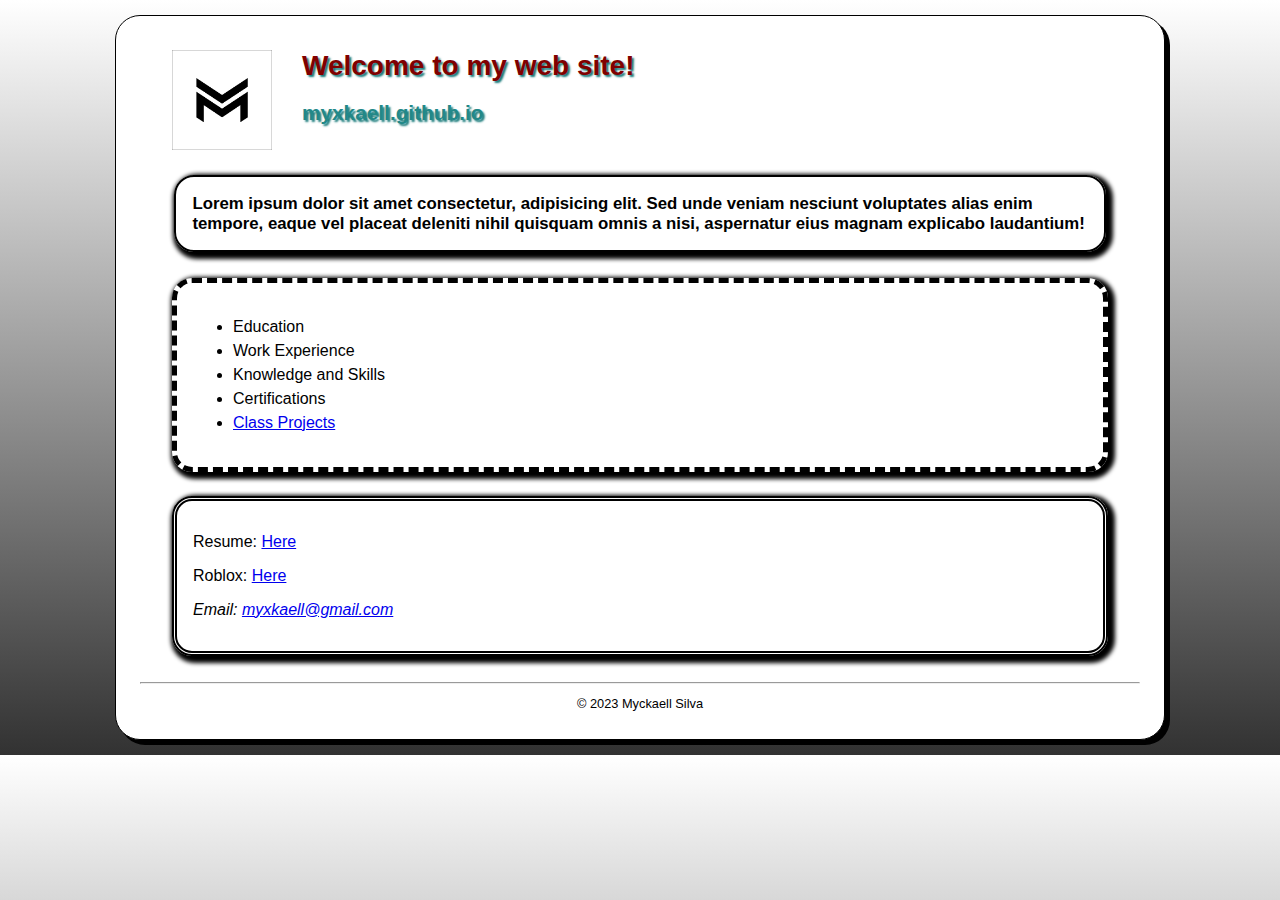
<file: index.html>
<!DOCTYPE html>
<html lang="en">
    <head>
        <meta charset="utf-8">
        <meta name="description" content="Myckaell's personal website">
        <meta name="keywords" content="Myckaell, SHSU, Sam Houston State University, Management Information Systems">
        <title>Myckaell</title>
        <link rel="stylesheet" href="styles/main.css">
    </head>
    <body>
        <header class>
            <img src="images/mlogo.jpg" alt="M Logo" width="100" height="100">
            <h1 class="shadow">Welcome to my web site!</h1>
            <h2 class="shadow">myxkaell.github.io</h2>
        </header>
        <main>
            <h3>Lorem ipsum dolor sit amet consectetur, adipisicing elit. Sed unde veniam nesciunt voluptates alias enim tempore, eaque vel placeat deleniti nihil quisquam omnis a nisi, aspernatur eius magnam explicabo laudantium!</h3>
            <nav>
                <ul id="list">
                    <li>Education</li>
                    <li>Work Experience</li>
                    <li>Knowledge and Skills</li>
                    <li>Certifications</li>
                    <li><a href="#">Class Projects</a></li>
                </ul>
            </nav>
            <div class="contact">
                <p>Resume: <a href="files/resume.docx">Here</a></p>
                <p>Roblox: <a href="https://www.roblox.com/users/348188721/profile" target="_blank">Here</a></p>
                <p><em>Email: <a href="mailto:myxkaell@gmail.com">myxkaell@gmail.com</a></em></p>
            </div>
        </main>
        <br>
        <hr>
        <footer>
            <p class="copyright">&copy; 2023 Myckaell Silva</p>
        </footer>
    </body>
</html>
</file>
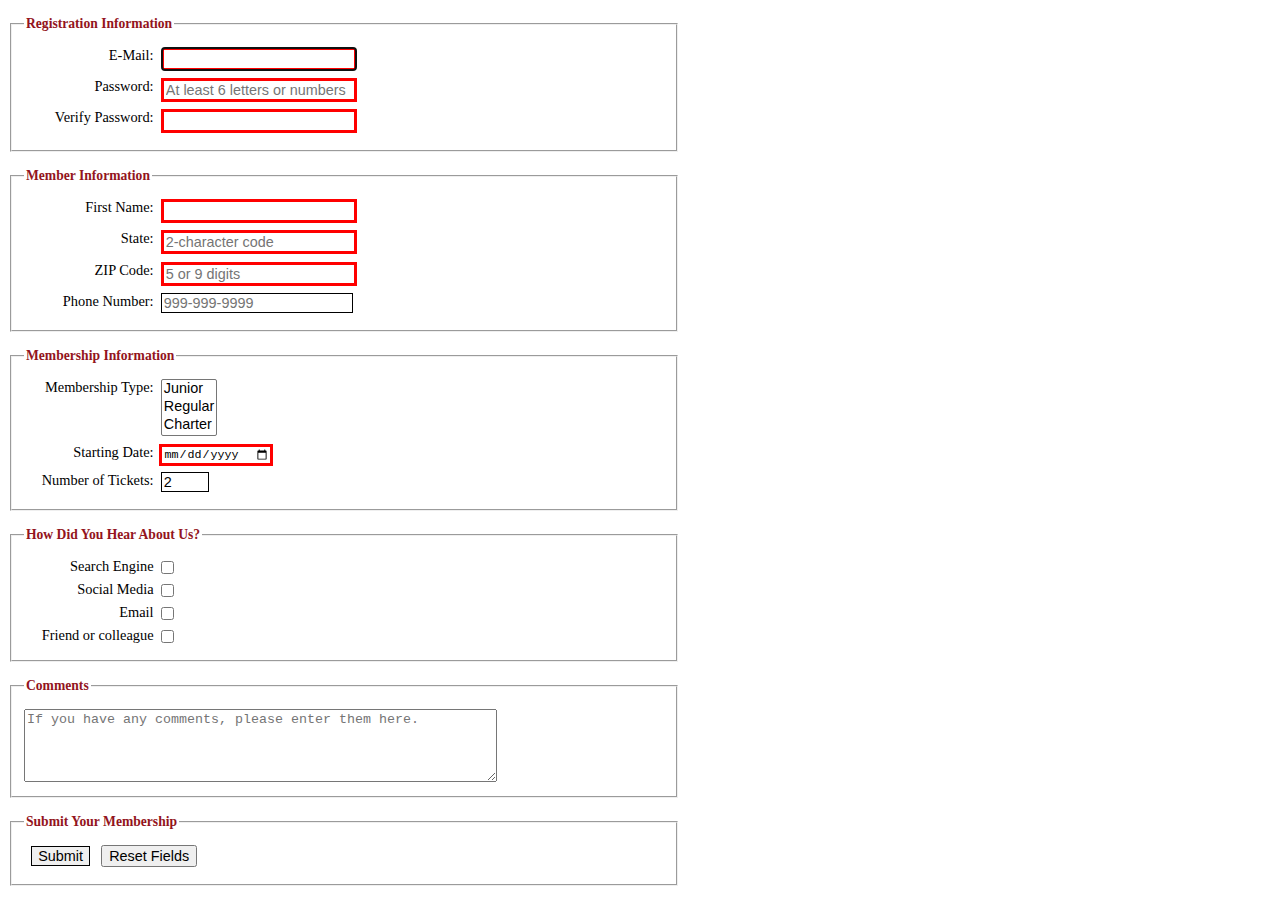
<file: form.html>
<!DOCTYPE html>
<html lang="en">
<head>
    <meta charset="UTF-8">
    <meta name="viewport" content="width=device-width, initial-scale=1.0">
    <title>Document</title>
    <link rel="stylesheet" href="styles/form.css">
</head>
<body>
    <form action="register_account.html" method="post" id="registration_form"></form>
    <fieldset>
        <legend>Registration Information</legend>
        <label for="email">E-Mail:</label>
        <input type="email" name="email" id="email"
            autofocus required autocomplete="on"><br>
        <label for="password">Password:</label>
        <input type="password" name="password" id="password" required
            placeholder="At least 6 letters or numbers" 
            pattern="[a-zA-Z0-9]{6,}"
            title="Must be at least 6 alphanumeric characters">
        <br>
        <label for="verify">Verify Password:</label>
        <input type="password" name="verify" id="verify" required><br>
 </fieldset>
 <fieldset>
    <legend>Member Information</legend>
    <label for="first_name">First Name:</label>
    <input type="text" name="first_name" id="first_name"
        required autocomplete="on"><br>        
    <label for="state">State:</label>
    <input type="text" name="state" id="state" required 
        maxlength="2" 
        placeholder="2-character code"
        autocomplete="on"><br>
    <label for="zip">ZIP Code:</label>
    <input type="text" name="zip" id="zip" required
        placeholder="5 or 9 digits" 
        pattern="^\d{5}(-\d{4})?$"
        title="Either 5 or 9 digits"
        autocomplete="on"><br>
    <label for="phone">Phone Number:</label>
    <input type="tel" name="phone" id="phone"
        placeholder="999-999-9999" 
        pattern="\d{3}[\-]\d{3}[\-]\d{4}" 
        title="Must be 999-999-999 format"
        autocomplete="on"><br>
</fieldset>
<fieldset>
    <legend>Membership Information</legend>
    <label for="membership_type">Membership Type:</label>
    <select name="membership_type" id="membership_type" size="3">
        <option value="junior">Junior</option>
        <option value="regular">Regular</option>
        <option value="charter">Charter</option>
    </select><br>
    <label for="start_date">Starting Date:</label>
    <input type="date" name="start_date" id="start_date" required><br>
    <label for="ticket_count">Number of Tickets:</label>
    <input type="number" name="ticket_count" id="ticket_count"
        min="1"
        max="4"
        step="1"
        value="2"><br>
</fieldset>
<fieldset>
    <legend>How Did You Hear About Us?</legend>
    <input type="checkbox" name="search_engine" id="search_engine" value="search_engine">
    <label for="search_engine">Search Engine</label><br>
    <input type="checkbox" name="social_media" id="social_media" value="social_media">
    <label for="social_media">Social Media</label><br>
    <input type="checkbox" name="email2" id="email2" value="email2">
    <label for="email">Email</label><br>
    <input type="checkbox" name="friend" id="friend" value="friend">
    <label for="friend">Friend or colleague</label><br>
</fieldset>
<fieldset>
    <legend>Comments</legend>
    <textarea name="comments" id="comments"
        placeholder="If you have any comments, please enter them here."></textarea><br>
</fieldset>
<fieldset>
    <legend>Submit Your Membership</legend>
    <input type="submit" name="submit" id="submit" value="Submit" class="buttons">
    <input type="reset" name="reset" id="reset" value="Reset Fields" class="buttons">
</fieldset>
    
</body>
</html>
</file>
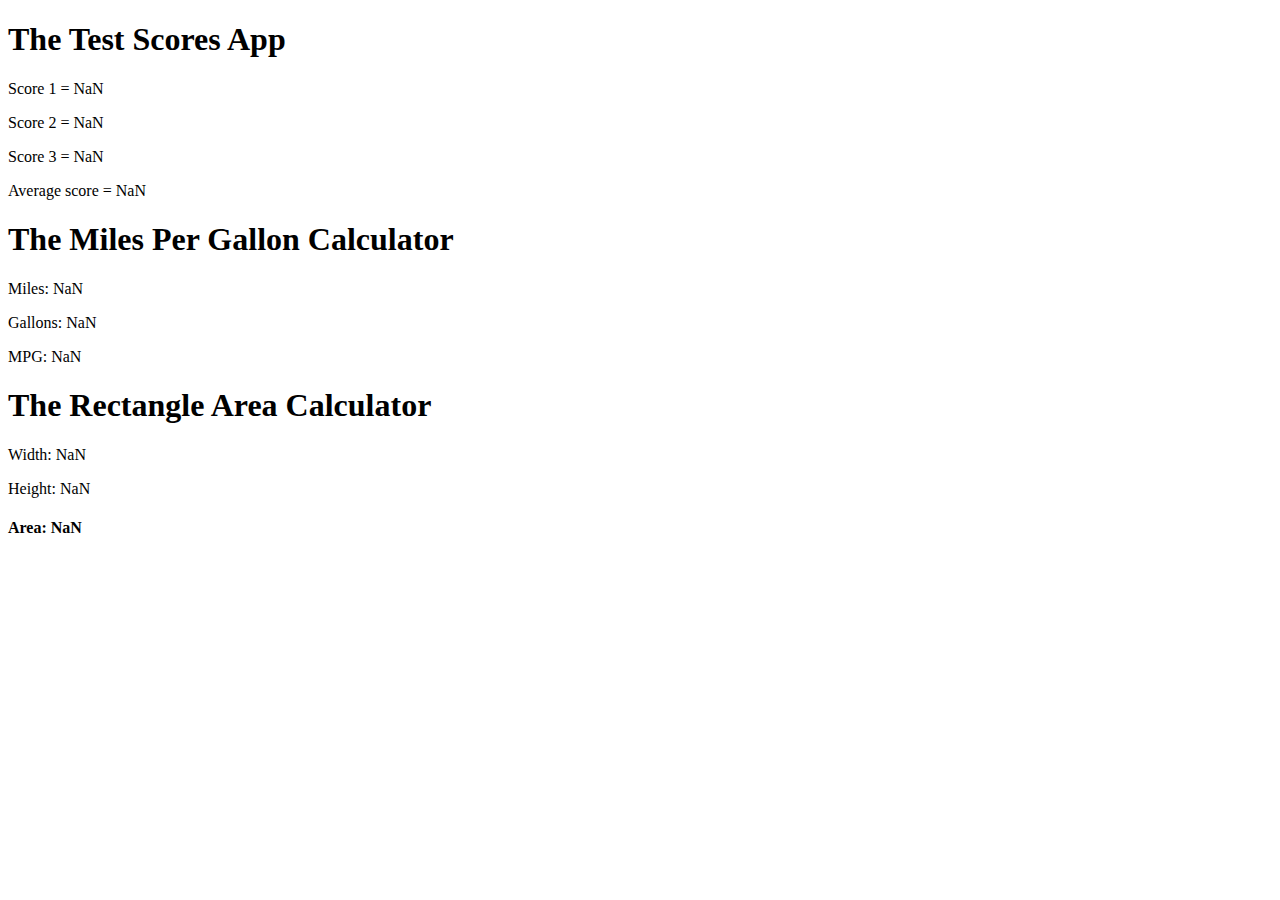
<file: jsdemo.html>
<!DOCTYPE html>
<html lang="en">
<head>
    <meta charset="UTF-8">
    <meta name="viewport" content="width=device-width, initial-scale=1.0">
    <title>Document</title>
</head>
<body>
    <h1>The Test Scores App</h1>
    <script src="test_scores.js"></script>

    <h1>The Miles Per Gallon Calculator</h1>
    <script>
        const miles = parseInt(prompt("Enter miles driven"));
        const gallons = parseInt(prompt("Enter gallons of gas used"));
        const mpg = parseFloat(miles/gallons);
        const html2 = `<p>Miles: ${miles}</p>
                        <p>Gallons: ${gallons}</p>
                        <p>MPG: ${mpg.toFixed(2)}</p>`;
        document.write(html2);
    </script>

    <h1>The Rectangle Area Calculator</h1>
    <script>
        const width = parseFloat(prompt("Enter a width of a rectangle"));
        const height = parseFloat(prompt("Enter a height of a rectangle"));
        const area = parseFloat(width*height);
        const html3 = `<p>Width: ${width}</p>
                        <p>Height: ${height}</p>
                        <h4>Area: ${area.toFixed(3)}</h4>`;
        document.write(html3);
    </script>

</body>
</html>
</file>
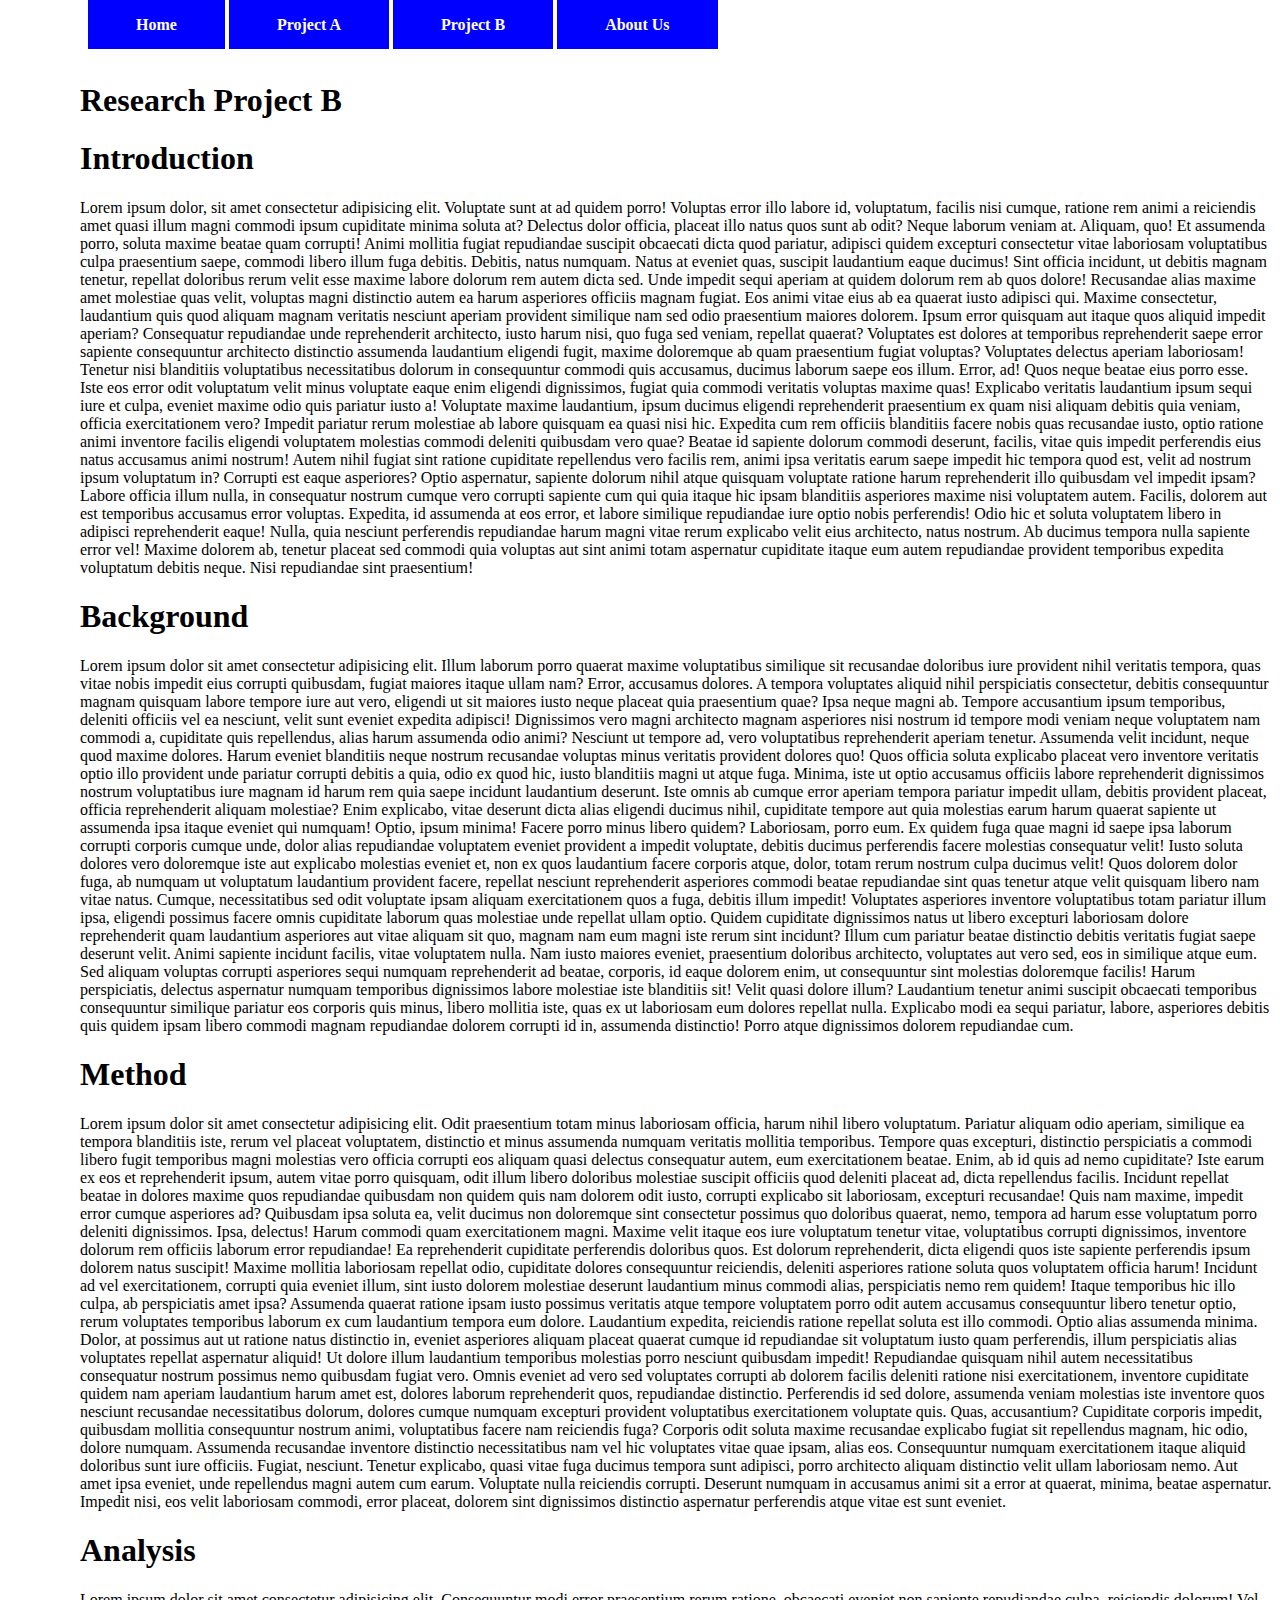
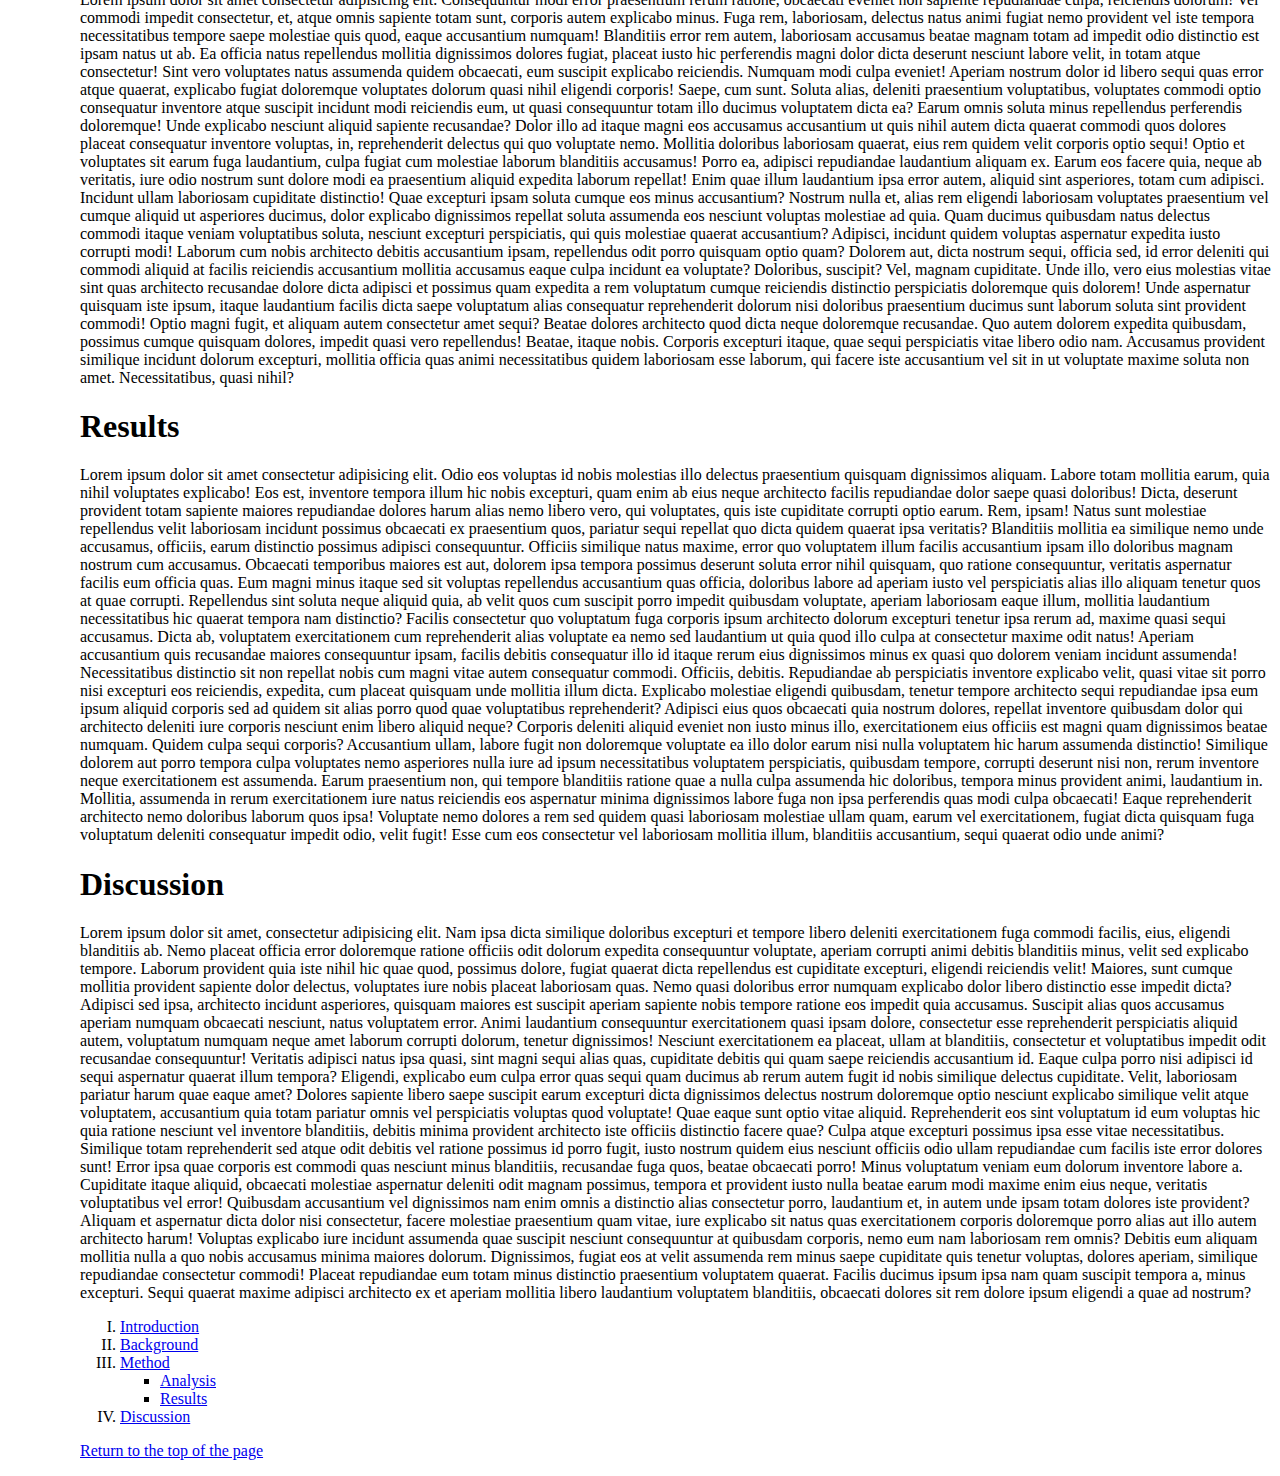
<file: menu.html>
<!DOCTYPE html>
<html lang="en">
<head>
    <meta charset="UTF-8">
    <meta name="viewport" content="width=device-width, initial-scale=1.0">
    <title>Document</title>
    <link rel="stylesheet" href="styles/menu.css">
</head>
<body>
    <nav id="nav_menu">
        <ul>
            <li><a href="index.html">Home</a></li>
            <li><a href="project.html">Project A</a></li> 
            <li><a href="menu.html">Project B</a></li>
            <li><a href="#">About Us</a></li>
        </ul>
    </nav>
    <article>
        <h1>Research Project B</h1>
        <h1 id="Introduction">Introduction</h1>
        <p>Lorem ipsum dolor, sit amet consectetur adipisicing elit. Voluptate sunt at ad quidem porro! Voluptas error illo labore id, voluptatum, facilis nisi cumque, ratione rem animi a reiciendis amet quasi illum magni commodi ipsum cupiditate minima soluta at? Delectus dolor officia, placeat illo natus quos sunt ab odit? Neque laborum veniam at. Aliquam, quo! Et assumenda porro, soluta maxime beatae quam corrupti! Animi mollitia fugiat repudiandae suscipit obcaecati dicta quod pariatur, adipisci quidem excepturi consectetur vitae laboriosam voluptatibus culpa praesentium saepe, commodi libero illum fuga debitis. Debitis, natus numquam. Natus at eveniet quas, suscipit laudantium eaque ducimus! Sint officia incidunt, ut debitis magnam tenetur, repellat doloribus rerum velit esse maxime labore dolorum rem autem dicta sed. Unde impedit sequi aperiam at quidem dolorum rem ab quos dolore! Recusandae alias maxime amet molestiae quas velit, voluptas magni distinctio autem ea harum asperiores officiis magnam fugiat. Eos animi vitae eius ab ea quaerat iusto adipisci qui. Maxime consectetur, laudantium quis quod aliquam magnam veritatis nesciunt aperiam provident similique nam sed odio praesentium maiores dolorem. Ipsum error quisquam aut itaque quos aliquid impedit aperiam? Consequatur repudiandae unde reprehenderit architecto, iusto harum nisi, quo fuga sed veniam, repellat quaerat? Voluptates est dolores at temporibus reprehenderit saepe error sapiente consequuntur architecto distinctio assumenda laudantium eligendi fugit, maxime doloremque ab quam praesentium fugiat voluptas? Voluptates delectus aperiam laboriosam! Tenetur nisi blanditiis voluptatibus necessitatibus dolorum in consequuntur commodi quis accusamus, ducimus laborum saepe eos illum. Error, ad! Quos neque beatae eius porro esse. Iste eos error odit voluptatum velit minus voluptate eaque enim eligendi dignissimos, fugiat quia commodi veritatis voluptas maxime quas! Explicabo veritatis laudantium ipsum sequi iure et culpa, eveniet maxime odio quis pariatur iusto a! Voluptate maxime laudantium, ipsum ducimus eligendi reprehenderit praesentium ex quam nisi aliquam debitis quia veniam, officia exercitationem vero? Impedit pariatur rerum molestiae ab labore quisquam ea quasi nisi hic. Expedita cum rem officiis blanditiis facere nobis quas recusandae iusto, optio ratione animi inventore facilis eligendi voluptatem molestias commodi deleniti quibusdam vero quae? Beatae id sapiente dolorum commodi deserunt, facilis, vitae quis impedit perferendis eius natus accusamus animi nostrum! Autem nihil fugiat sint ratione cupiditate repellendus vero facilis rem, animi ipsa veritatis earum saepe impedit hic tempora quod est, velit ad nostrum ipsum voluptatum in? Corrupti est eaque asperiores? Optio aspernatur, sapiente dolorum nihil atque quisquam voluptate ratione harum reprehenderit illo quibusdam vel impedit ipsam? Labore officia illum nulla, in consequatur nostrum cumque vero corrupti sapiente cum qui quia itaque hic ipsam blanditiis asperiores maxime nisi voluptatem autem. Facilis, dolorem aut est temporibus accusamus error voluptas. Expedita, id assumenda at eos error, et labore similique repudiandae iure optio nobis perferendis! Odio hic et soluta voluptatem libero in adipisci reprehenderit eaque! Nulla, quia nesciunt perferendis repudiandae harum magni vitae rerum explicabo velit eius architecto, natus nostrum. Ab ducimus tempora nulla sapiente error vel! Maxime dolorem ab, tenetur placeat sed commodi quia voluptas aut sint animi totam aspernatur cupiditate itaque eum autem repudiandae provident temporibus expedita voluptatum debitis neque. Nisi repudiandae sint praesentium!</p>
        <h1 id="Background">Background</h1>
        <p>Lorem ipsum dolor sit amet consectetur adipisicing elit. Illum laborum porro quaerat maxime voluptatibus similique sit recusandae doloribus iure provident nihil veritatis tempora, quas vitae nobis impedit eius corrupti quibusdam, fugiat maiores itaque ullam nam? Error, accusamus dolores. A tempora voluptates aliquid nihil perspiciatis consectetur, debitis consequuntur magnam quisquam labore tempore iure aut vero, eligendi ut sit maiores iusto neque placeat quia praesentium quae? Ipsa neque magni ab. Tempore accusantium ipsum temporibus, deleniti officiis vel ea nesciunt, velit sunt eveniet expedita adipisci! Dignissimos vero magni architecto magnam asperiores nisi nostrum id tempore modi veniam neque voluptatem nam commodi a, cupiditate quis repellendus, alias harum assumenda odio animi? Nesciunt ut tempore ad, vero voluptatibus reprehenderit aperiam tenetur. Assumenda velit incidunt, neque quod maxime dolores. Harum eveniet blanditiis neque nostrum recusandae voluptas minus veritatis provident dolores quo! Quos officia soluta explicabo placeat vero inventore veritatis optio illo provident unde pariatur corrupti debitis a quia, odio ex quod hic, iusto blanditiis magni ut atque fuga. Minima, iste ut optio accusamus officiis labore reprehenderit dignissimos nostrum voluptatibus iure magnam id harum rem quia saepe incidunt laudantium deserunt. Iste omnis ab cumque error aperiam tempora pariatur impedit ullam, debitis provident placeat, officia reprehenderit aliquam molestiae? Enim explicabo, vitae deserunt dicta alias eligendi ducimus nihil, cupiditate tempore aut quia molestias earum harum quaerat sapiente ut assumenda ipsa itaque eveniet qui numquam! Optio, ipsum minima! Facere porro minus libero quidem? Laboriosam, porro eum. Ex quidem fuga quae magni id saepe ipsa laborum corrupti corporis cumque unde, dolor alias repudiandae voluptatem eveniet provident a impedit voluptate, debitis ducimus perferendis facere molestias consequatur velit! Iusto soluta dolores vero doloremque iste aut explicabo molestias eveniet et, non ex quos laudantium facere corporis atque, dolor, totam rerum nostrum culpa ducimus velit! Quos dolorem dolor fuga, ab numquam ut voluptatum laudantium provident facere, repellat nesciunt reprehenderit asperiores commodi beatae repudiandae sint quas tenetur atque velit quisquam libero nam vitae natus. Cumque, necessitatibus sed odit voluptate ipsam aliquam exercitationem quos a fuga, debitis illum impedit! Voluptates asperiores inventore voluptatibus totam pariatur illum ipsa, eligendi possimus facere omnis cupiditate laborum quas molestiae unde repellat ullam optio. Quidem cupiditate dignissimos natus ut libero excepturi laboriosam dolore reprehenderit quam laudantium asperiores aut vitae aliquam sit quo, magnam nam eum magni iste rerum sint incidunt? Illum cum pariatur beatae distinctio debitis veritatis fugiat saepe deserunt velit. Animi sapiente incidunt facilis, vitae voluptatem nulla. Nam iusto maiores eveniet, praesentium doloribus architecto, voluptates aut vero sed, eos in similique atque eum. Sed aliquam voluptas corrupti asperiores sequi numquam reprehenderit ad beatae, corporis, id eaque dolorem enim, ut consequuntur sint molestias doloremque facilis! Harum perspiciatis, delectus aspernatur numquam temporibus dignissimos labore molestiae iste blanditiis sit! Velit quasi dolore illum? Laudantium tenetur animi suscipit obcaecati temporibus consequuntur similique pariatur eos corporis quis minus, libero mollitia iste, quas ex ut laboriosam eum dolores repellat nulla. Explicabo modi ea sequi pariatur, labore, asperiores debitis quis quidem ipsam libero commodi magnam repudiandae dolorem corrupti id in, assumenda distinctio! Porro atque dignissimos dolorem repudiandae cum.</p>
        <h1 id="Method">Method</h1>
        <p>Lorem ipsum dolor sit amet consectetur adipisicing elit. Odit praesentium totam minus laboriosam officia, harum nihil libero voluptatum. Pariatur aliquam odio aperiam, similique ea tempora blanditiis iste, rerum vel placeat voluptatem, distinctio et minus assumenda numquam veritatis mollitia temporibus. Tempore quas excepturi, distinctio perspiciatis a commodi libero fugit temporibus magni molestias vero officia corrupti eos aliquam quasi delectus consequatur autem, eum exercitationem beatae. Enim, ab id quis ad nemo cupiditate? Iste earum ex eos et reprehenderit ipsum, autem vitae porro quisquam, odit illum libero doloribus molestiae suscipit officiis quod deleniti placeat ad, dicta repellendus facilis. Incidunt repellat beatae in dolores maxime quos repudiandae quibusdam non quidem quis nam dolorem odit iusto, corrupti explicabo sit laboriosam, excepturi recusandae! Quis nam maxime, impedit error cumque asperiores ad? Quibusdam ipsa soluta ea, velit ducimus non doloremque sint consectetur possimus quo doloribus quaerat, nemo, tempora ad harum esse voluptatum porro deleniti dignissimos. Ipsa, delectus! Harum commodi quam exercitationem magni. Maxime velit itaque eos iure voluptatum tenetur vitae, voluptatibus corrupti dignissimos, inventore dolorum rem officiis laborum error repudiandae! Ea reprehenderit cupiditate perferendis doloribus quos. Est dolorum reprehenderit, dicta eligendi quos iste sapiente perferendis ipsum dolorem natus suscipit! Maxime mollitia laboriosam repellat odio, cupiditate dolores consequuntur reiciendis, deleniti asperiores ratione soluta quos voluptatem officia harum! Incidunt ad vel exercitationem, corrupti quia eveniet illum, sint iusto dolorem molestiae deserunt laudantium minus commodi alias, perspiciatis nemo rem quidem! Itaque temporibus hic illo culpa, ab perspiciatis amet ipsa? Assumenda quaerat ratione ipsam iusto possimus veritatis atque tempore voluptatem porro odit autem accusamus consequuntur libero tenetur optio, rerum voluptates temporibus laborum ex cum laudantium tempora eum dolore. Laudantium expedita, reiciendis ratione repellat soluta est illo commodi. Optio alias assumenda minima. Dolor, at possimus aut ut ratione natus distinctio in, eveniet asperiores aliquam placeat quaerat cumque id repudiandae sit voluptatum iusto quam perferendis, illum perspiciatis alias voluptates repellat aspernatur aliquid! Ut dolore illum laudantium temporibus molestias porro nesciunt quibusdam impedit! Repudiandae quisquam nihil autem necessitatibus consequatur nostrum possimus nemo quibusdam fugiat vero. Omnis eveniet ad vero sed voluptates corrupti ab dolorem facilis deleniti ratione nisi exercitationem, inventore cupiditate quidem nam aperiam laudantium harum amet est, dolores laborum reprehenderit quos, repudiandae distinctio. Perferendis id sed dolore, assumenda veniam molestias iste inventore quos nesciunt recusandae necessitatibus dolorum, dolores cumque numquam excepturi provident voluptatibus exercitationem voluptate quis. Quas, accusantium? Cupiditate corporis impedit, quibusdam mollitia consequuntur nostrum animi, voluptatibus facere nam reiciendis fuga? Corporis odit soluta maxime recusandae explicabo fugiat sit repellendus magnam, hic odio, dolore numquam. Assumenda recusandae inventore distinctio necessitatibus nam vel hic voluptates vitae quae ipsam, alias eos. Consequuntur numquam exercitationem itaque aliquid doloribus sunt iure officiis. Fugiat, nesciunt. Tenetur explicabo, quasi vitae fuga ducimus tempora sunt adipisci, porro architecto aliquam distinctio velit ullam laboriosam nemo. Aut amet ipsa eveniet, unde repellendus magni autem cum earum. Voluptate nulla reiciendis corrupti. Deserunt numquam in accusamus animi sit a error at quaerat, minima, beatae aspernatur. Impedit nisi, eos velit laboriosam commodi, error placeat, dolorem sint dignissimos distinctio aspernatur perferendis atque vitae est sunt eveniet.</p>
        <h1 id="Analysis">Analysis</h1>
        <p>Lorem ipsum dolor sit amet consectetur adipisicing elit. Consequuntur modi error praesentium rerum ratione, obcaecati eveniet non sapiente repudiandae culpa, reiciendis dolorum! Vel commodi impedit consectetur, et, atque omnis sapiente totam sunt, corporis autem explicabo minus. Fuga rem, laboriosam, delectus natus animi fugiat nemo provident vel iste tempora necessitatibus tempore saepe molestiae quis quod, eaque accusantium numquam! Blanditiis error rem autem, laboriosam accusamus beatae magnam totam ad impedit odio distinctio est ipsam natus ut ab. Ea officia natus repellendus mollitia dignissimos dolores fugiat, placeat iusto hic perferendis magni dolor dicta deserunt nesciunt labore velit, in totam atque consectetur! Sint vero voluptates natus assumenda quidem obcaecati, eum suscipit explicabo reiciendis. Numquam modi culpa eveniet! Aperiam nostrum dolor id libero sequi quas error atque quaerat, explicabo fugiat doloremque voluptates dolorum quasi nihil eligendi corporis! Saepe, cum sunt. Soluta alias, deleniti praesentium voluptatibus, voluptates commodi optio consequatur inventore atque suscipit incidunt modi reiciendis eum, ut quasi consequuntur totam illo ducimus voluptatem dicta ea? Earum omnis soluta minus repellendus perferendis doloremque! Unde explicabo nesciunt aliquid sapiente recusandae? Dolor illo ad itaque magni eos accusamus accusantium ut quis nihil autem dicta quaerat commodi quos dolores placeat consequatur inventore voluptas, in, reprehenderit delectus qui quo voluptate nemo. Mollitia doloribus laboriosam quaerat, eius rem quidem velit corporis optio sequi! Optio et voluptates sit earum fuga laudantium, culpa fugiat cum molestiae laborum blanditiis accusamus! Porro ea, adipisci repudiandae laudantium aliquam ex. Earum eos facere quia, neque ab veritatis, iure odio nostrum sunt dolore modi ea praesentium aliquid expedita laborum repellat! Enim quae illum laudantium ipsa error autem, aliquid sint asperiores, totam cum adipisci. Incidunt ullam laboriosam cupiditate distinctio! Quae excepturi ipsam soluta cumque eos minus accusantium? Nostrum nulla et, alias rem eligendi laboriosam voluptates praesentium vel cumque aliquid ut asperiores ducimus, dolor explicabo dignissimos repellat soluta assumenda eos nesciunt voluptas molestiae ad quia. Quam ducimus quibusdam natus delectus commodi itaque veniam voluptatibus soluta, nesciunt excepturi perspiciatis, qui quis molestiae quaerat accusantium? Adipisci, incidunt quidem voluptas aspernatur expedita iusto corrupti modi! Laborum cum nobis architecto debitis accusantium ipsam, repellendus odit porro quisquam optio quam? Dolorem aut, dicta nostrum sequi, officia sed, id error deleniti qui commodi aliquid at facilis reiciendis accusantium mollitia accusamus eaque culpa incidunt ea voluptate? Doloribus, suscipit? Vel, magnam cupiditate. Unde illo, vero eius molestias vitae sint quas architecto recusandae dolore dicta adipisci et possimus quam expedita a rem voluptatum cumque reiciendis distinctio perspiciatis doloremque quis dolorem! Unde aspernatur quisquam iste ipsum, itaque laudantium facilis dicta saepe voluptatum alias consequatur reprehenderit dolorum nisi doloribus praesentium ducimus sunt laborum soluta sint provident commodi! Optio magni fugit, et aliquam autem consectetur amet sequi? Beatae dolores architecto quod dicta neque doloremque recusandae. Quo autem dolorem expedita quibusdam, possimus cumque quisquam dolores, impedit quasi vero repellendus! Beatae, itaque nobis. Corporis excepturi itaque, quae sequi perspiciatis vitae libero odio nam. Accusamus provident similique incidunt dolorum excepturi, mollitia officia quas animi necessitatibus quidem laboriosam esse laborum, qui facere iste accusantium vel sit in ut voluptate maxime soluta non amet. Necessitatibus, quasi nihil?</p>
        <h1 id="Results">Results</h1>
        <p>Lorem ipsum dolor sit amet consectetur adipisicing elit. Odio eos voluptas id nobis molestias illo delectus praesentium quisquam dignissimos aliquam. Labore totam mollitia earum, quia nihil voluptates explicabo! Eos est, inventore tempora illum hic nobis excepturi, quam enim ab eius neque architecto facilis repudiandae dolor saepe quasi doloribus! Dicta, deserunt provident totam sapiente maiores repudiandae dolores harum alias nemo libero vero, qui voluptates, quis iste cupiditate corrupti optio earum. Rem, ipsam! Natus sunt molestiae repellendus velit laboriosam incidunt possimus obcaecati ex praesentium quos, pariatur sequi repellat quo dicta quidem quaerat ipsa veritatis? Blanditiis mollitia ea similique nemo unde accusamus, officiis, earum distinctio possimus adipisci consequuntur. Officiis similique natus maxime, error quo voluptatem illum facilis accusantium ipsam illo doloribus magnam nostrum cum accusamus. Obcaecati temporibus maiores est aut, dolorem ipsa tempora possimus deserunt soluta error nihil quisquam, quo ratione consequuntur, veritatis aspernatur facilis eum officia quas. Eum magni minus itaque sed sit voluptas repellendus accusantium quas officia, doloribus labore ad aperiam iusto vel perspiciatis alias illo aliquam tenetur quos at quae corrupti. Repellendus sint soluta neque aliquid quia, ab velit quos cum suscipit porro impedit quibusdam voluptate, aperiam laboriosam eaque illum, mollitia laudantium necessitatibus hic quaerat tempora nam distinctio? Facilis consectetur quo voluptatum fuga corporis ipsum architecto dolorum excepturi tenetur ipsa rerum ad, maxime quasi sequi accusamus. Dicta ab, voluptatem exercitationem cum reprehenderit alias voluptate ea nemo sed laudantium ut quia quod illo culpa at consectetur maxime odit natus! Aperiam accusantium quis recusandae maiores consequuntur ipsam, facilis debitis consequatur illo id itaque rerum eius dignissimos minus ex quasi quo dolorem veniam incidunt assumenda! Necessitatibus distinctio sit non repellat nobis cum magni vitae autem consequatur commodi. Officiis, debitis. Repudiandae ab perspiciatis inventore explicabo velit, quasi vitae sit porro nisi excepturi eos reiciendis, expedita, cum placeat quisquam unde mollitia illum dicta. Explicabo molestiae eligendi quibusdam, tenetur tempore architecto sequi repudiandae ipsa eum ipsum aliquid corporis sed ad quidem sit alias porro quod quae voluptatibus reprehenderit? Adipisci eius quos obcaecati quia nostrum dolores, repellat inventore quibusdam dolor qui architecto deleniti iure corporis nesciunt enim libero aliquid neque? Corporis deleniti aliquid eveniet non iusto minus illo, exercitationem eius officiis est magni quam dignissimos beatae numquam. Quidem culpa sequi corporis? Accusantium ullam, labore fugit non doloremque voluptate ea illo dolor earum nisi nulla voluptatem hic harum assumenda distinctio! Similique dolorem aut porro tempora culpa voluptates nemo asperiores nulla iure ad ipsum necessitatibus voluptatem perspiciatis, quibusdam tempore, corrupti deserunt nisi non, rerum inventore neque exercitationem est assumenda. Earum praesentium non, qui tempore blanditiis ratione quae a nulla culpa assumenda hic doloribus, tempora minus provident animi, laudantium in. Mollitia, assumenda in rerum exercitationem iure natus reiciendis eos aspernatur minima dignissimos labore fuga non ipsa perferendis quas modi culpa obcaecati! Eaque reprehenderit architecto nemo doloribus laborum quos ipsa! Voluptate nemo dolores a rem sed quidem quasi laboriosam molestiae ullam quam, earum vel exercitationem, fugiat dicta quisquam fuga voluptatum deleniti consequatur impedit odio, velit fugit! Esse cum eos consectetur vel laboriosam mollitia illum, blanditiis accusantium, sequi quaerat odio unde animi?</p>
        <h1 id="Discussion">Discussion</h1>
        <p>Lorem ipsum dolor sit amet, consectetur adipisicing elit. Nam ipsa dicta similique doloribus excepturi et tempore libero deleniti exercitationem fuga commodi facilis, eius, eligendi blanditiis ab. Nemo placeat officia error doloremque ratione officiis odit dolorum expedita consequuntur voluptate, aperiam corrupti animi debitis blanditiis minus, velit sed explicabo tempore. Laborum provident quia iste nihil hic quae quod, possimus dolore, fugiat quaerat dicta repellendus est cupiditate excepturi, eligendi reiciendis velit! Maiores, sunt cumque mollitia provident sapiente dolor delectus, voluptates iure nobis placeat laboriosam quas. Nemo quasi doloribus error numquam explicabo dolor libero distinctio esse impedit dicta? Adipisci sed ipsa, architecto incidunt asperiores, quisquam maiores est suscipit aperiam sapiente nobis tempore ratione eos impedit quia accusamus. Suscipit alias quos accusamus aperiam numquam obcaecati nesciunt, natus voluptatem error. Animi laudantium consequuntur exercitationem quasi ipsam dolore, consectetur esse reprehenderit perspiciatis aliquid autem, voluptatum numquam neque amet laborum corrupti dolorum, tenetur dignissimos! Nesciunt exercitationem ea placeat, ullam at blanditiis, consectetur et voluptatibus impedit odit recusandae consequuntur! Veritatis adipisci natus ipsa quasi, sint magni sequi alias quas, cupiditate debitis qui quam saepe reiciendis accusantium id. Eaque culpa porro nisi adipisci id sequi aspernatur quaerat illum tempora? Eligendi, explicabo eum culpa error quas sequi quam ducimus ab rerum autem fugit id nobis similique delectus cupiditate. Velit, laboriosam pariatur harum quae eaque amet? Dolores sapiente libero saepe suscipit earum excepturi dicta dignissimos delectus nostrum doloremque optio nesciunt explicabo similique velit atque voluptatem, accusantium quia totam pariatur omnis vel perspiciatis voluptas quod voluptate! Quae eaque sunt optio vitae aliquid. Reprehenderit eos sint voluptatum id eum voluptas hic quia ratione nesciunt vel inventore blanditiis, debitis minima provident architecto iste officiis distinctio facere quae? Culpa atque excepturi possimus ipsa esse vitae necessitatibus. Similique totam reprehenderit sed atque odit debitis vel ratione possimus id porro fugit, iusto nostrum quidem eius nesciunt officiis odio ullam repudiandae cum facilis iste error dolores sunt! Error ipsa quae corporis est commodi quas nesciunt minus blanditiis, recusandae fuga quos, beatae obcaecati porro! Minus voluptatum veniam eum dolorum inventore labore a. Cupiditate itaque aliquid, obcaecati molestiae aspernatur deleniti odit magnam possimus, tempora et provident iusto nulla beatae earum modi maxime enim eius neque, veritatis voluptatibus vel error! Quibusdam accusantium vel dignissimos nam enim omnis a distinctio alias consectetur porro, laudantium et, in autem unde ipsam totam dolores iste provident? Aliquam et aspernatur dicta dolor nisi consectetur, facere molestiae praesentium quam vitae, iure explicabo sit natus quas exercitationem corporis doloremque porro alias aut illo autem architecto harum! Voluptas explicabo iure incidunt assumenda quae suscipit nesciunt consequuntur at quibusdam corporis, nemo eum nam laboriosam rem omnis? Debitis eum aliquam mollitia nulla a quo nobis accusamus minima maiores dolorum. Dignissimos, fugiat eos at velit assumenda rem minus saepe cupiditate quis tenetur voluptas, dolores aperiam, similique repudiandae consectetur commodi! Placeat repudiandae eum totam minus distinctio praesentium voluptatem quaerat. Facilis ducimus ipsum ipsa nam quam suscipit tempora a, minus excepturi. Sequi quaerat maxime adipisci architecto ex et aperiam mollitia libero laudantium voluptatem blanditiis, obcaecati dolores sit rem dolore ipsum eligendi a quae ad nostrum?</p>
    </article>
    <aside>
        <ol>
            <li><a href="#Introduction">Introduction</a></li>
            <li><a href="#Background">Background</a></li>
            <li><a href="#Method">Method</a></li>
            <ul>
                <li><a href="#Analysis">Analysis</a></li>
                <li><a href="#Results">Results</a></li>
            </ul>
            <li><a href="#Discussion">Discussion</a></li>
        </ol>
        <p>
            <a href="#">Return to the top of the page</a>
        </p>
    </aside>
</body>
</html>
</file>
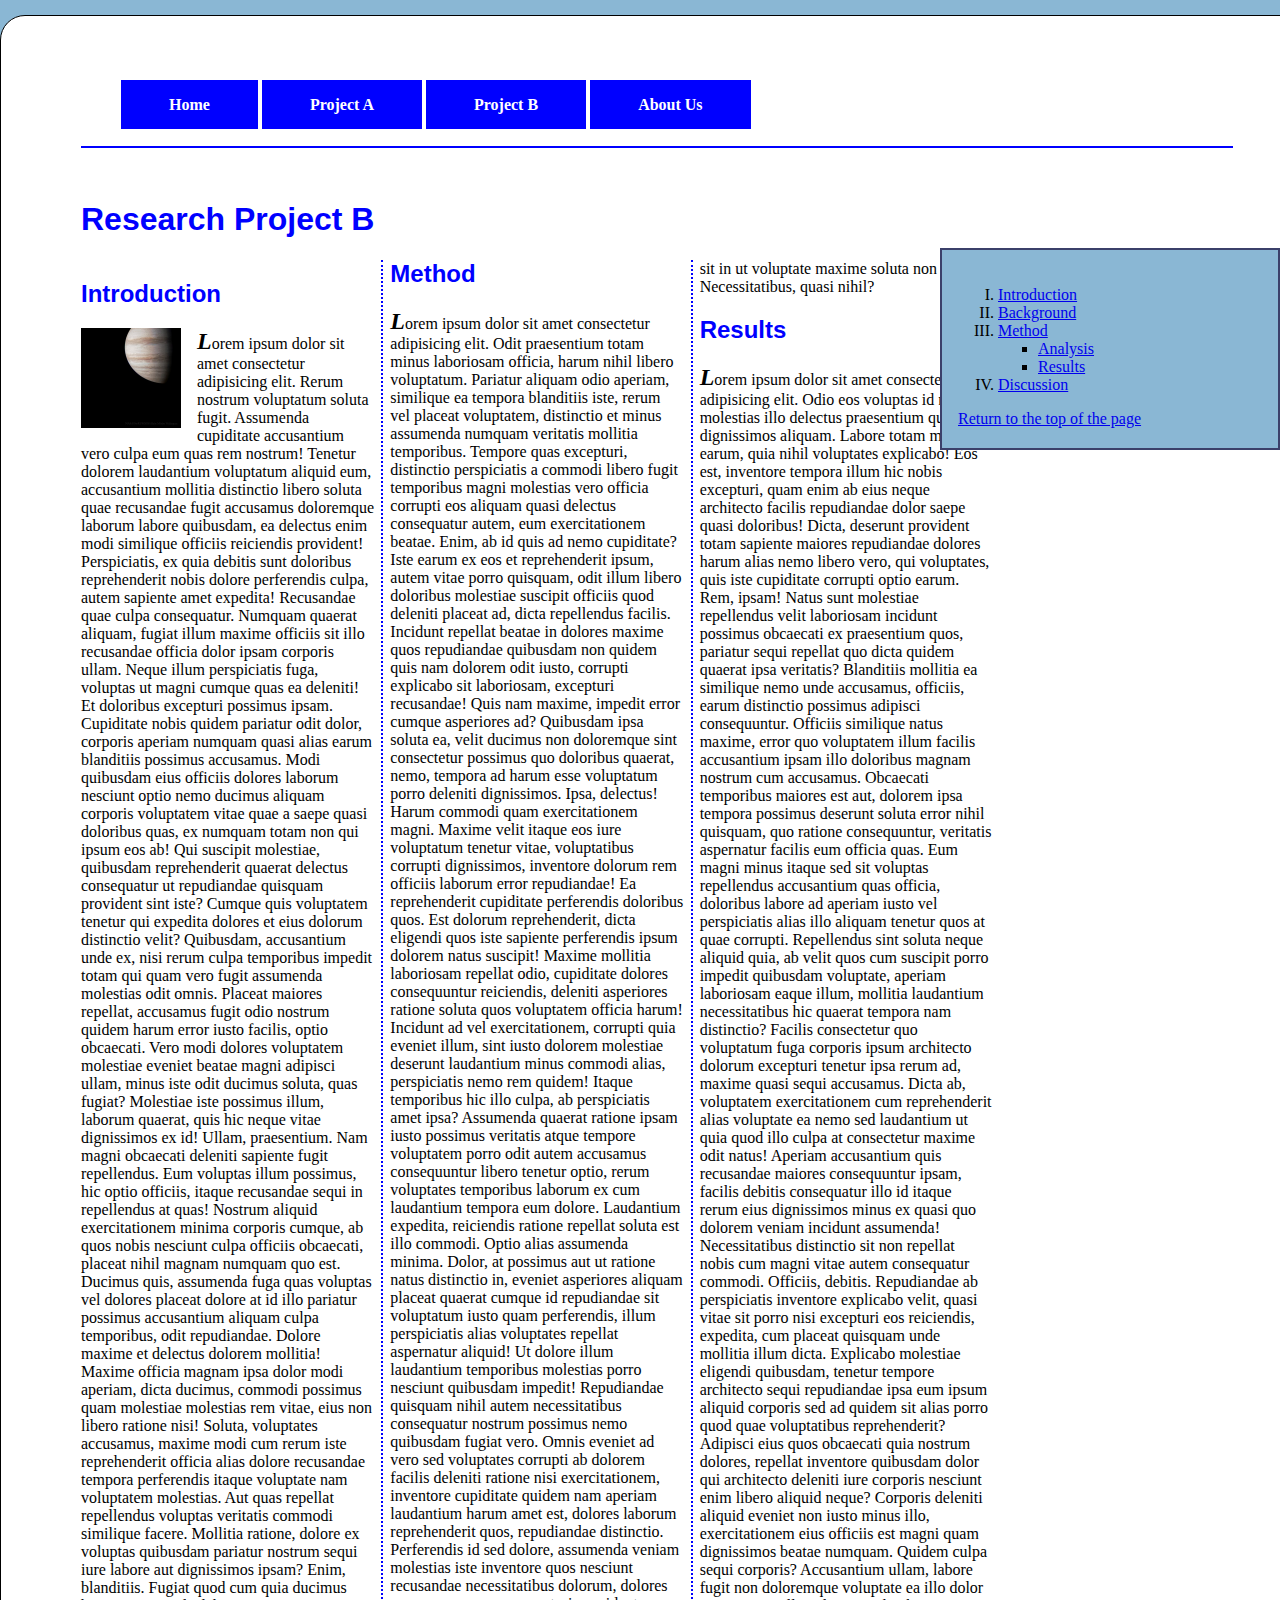
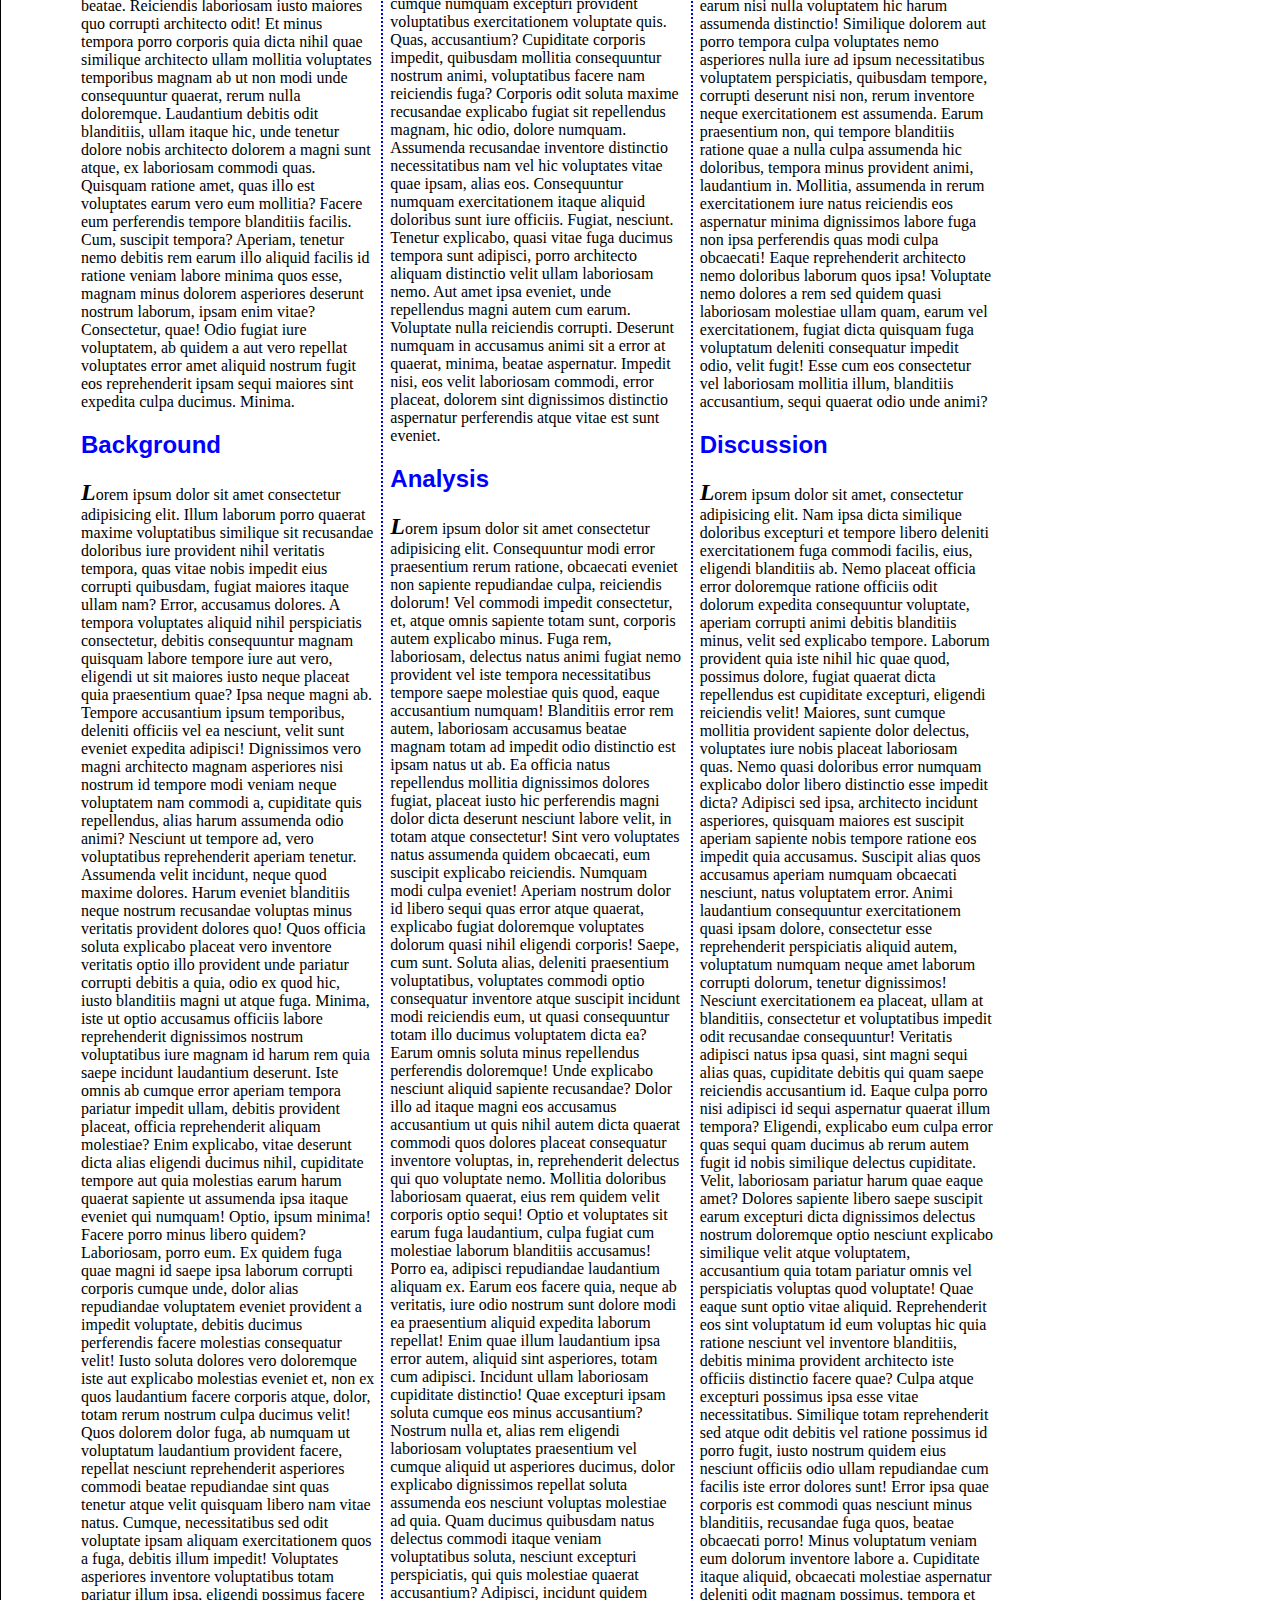
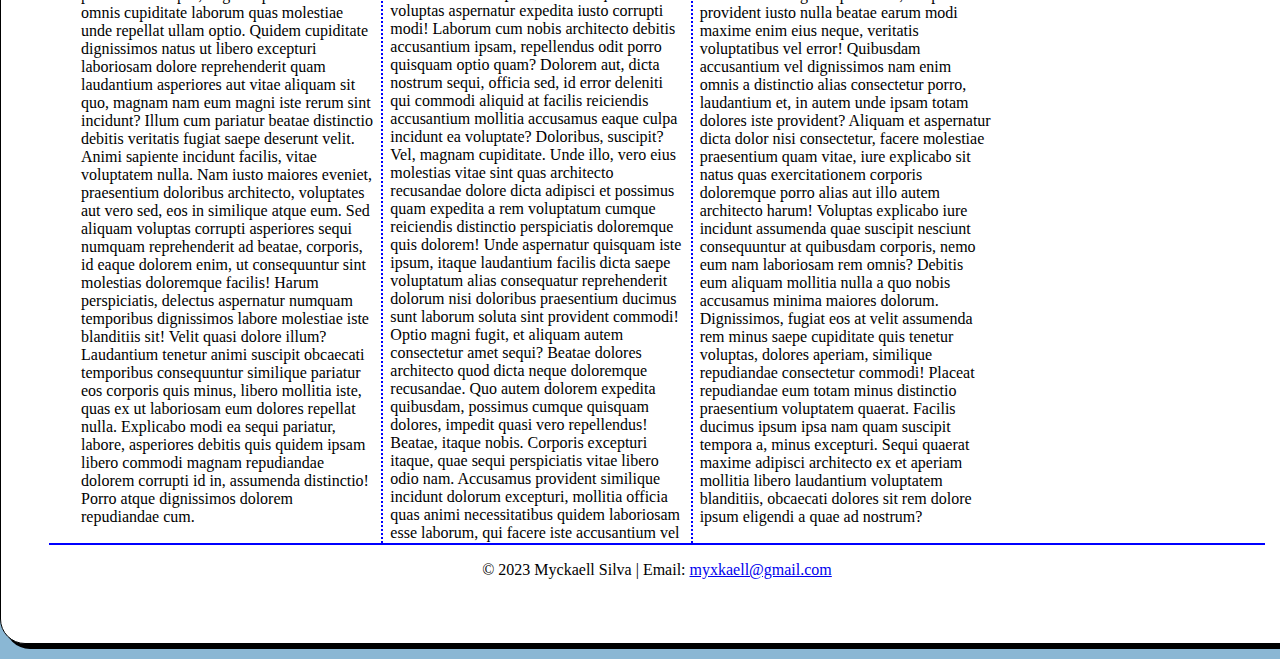
<file: news.html>
<!DOCTYPE html>
<html lang="en">
<head>
    <meta charset="UTF-8">
    <meta name="viewport" content="width=device-width, initial-scale=1.0">
    <title>News</title>
    <link rel="stylesheet" href="styles/news.css">
</head>
<body>
    <nav id="nav_menu">
        <ul>
            <li><a href="index.html">Home</a></li>
            <li><a href="project.html">Project A</a></li> 
            <li><a href="menu.html">Project B</a></li>
            <li><a href="#">About Us</a></li>
        </ul>
    </nav>
    <article>
        <h1>Research Project B</h1>
        <h2 id="Introduction">Introduction</h2>
            <a href="https://www.nasa.gov"><img src=images/space.jpg alt="A picture of Jupiter from NASA" height="100" width="100"></a>
            <p class="Text">Lorem ipsum dolor sit amet consectetur adipisicing elit. Rerum nostrum voluptatum soluta fugit. Assumenda cupiditate accusantium vero culpa eum quas rem nostrum! Tenetur dolorem laudantium voluptatum aliquid eum, accusantium mollitia distinctio libero soluta quae recusandae fugit accusamus doloremque laborum labore quibusdam, ea delectus enim modi similique officiis reiciendis provident! Perspiciatis, ex quia debitis sunt doloribus reprehenderit nobis dolore perferendis culpa, autem sapiente amet expedita! Recusandae quae culpa consequatur. Numquam quaerat aliquam, fugiat illum maxime officiis sit illo recusandae officia dolor ipsam corporis ullam. Neque illum perspiciatis fuga, voluptas ut magni cumque quas ea deleniti! Et doloribus excepturi possimus ipsam. Cupiditate nobis quidem pariatur odit dolor, corporis aperiam numquam quasi alias earum blanditiis possimus accusamus. Modi quibusdam eius officiis dolores laborum nesciunt optio nemo ducimus aliquam corporis voluptatem vitae quae a saepe quasi doloribus quas, ex numquam totam non qui ipsum eos ab! Qui suscipit molestiae, quibusdam reprehenderit quaerat delectus consequatur ut repudiandae quisquam provident sint iste? Cumque quis voluptatem tenetur qui expedita dolores et eius dolorum distinctio velit? Quibusdam, accusantium unde ex, nisi rerum culpa temporibus impedit totam qui quam vero fugit assumenda molestias odit omnis. Placeat maiores repellat, accusamus fugit odio nostrum quidem harum error iusto facilis, optio obcaecati. Vero modi dolores voluptatem molestiae eveniet beatae magni adipisci ullam, minus iste odit ducimus soluta, quas fugiat? Molestiae iste possimus illum, laborum quaerat, quis hic neque vitae dignissimos ex id! Ullam, praesentium. Nam magni obcaecati deleniti sapiente fugit repellendus. Eum voluptas illum possimus, hic optio officiis, itaque recusandae sequi in repellendus at quas! Nostrum aliquid exercitationem minima corporis cumque, ab quos nobis nesciunt culpa officiis obcaecati, placeat nihil magnam numquam quo est. Ducimus quis, assumenda fuga quas voluptas vel dolores placeat dolore at id illo pariatur possimus accusantium aliquam culpa temporibus, odit repudiandae. Dolore maxime et delectus dolorem mollitia! Maxime officia magnam ipsa dolor modi aperiam, dicta ducimus, commodi possimus quam molestiae molestias rem vitae, eius non libero ratione nisi! Soluta, voluptates accusamus, maxime modi cum rerum iste reprehenderit officia alias dolore recusandae tempora perferendis itaque voluptate nam voluptatem molestias. Aut quas repellat repellendus voluptas veritatis commodi similique facere. Mollitia ratione, dolore ex voluptas quibusdam pariatur nostrum sequi iure labore aut dignissimos ipsam? Enim, blanditiis. Fugiat quod cum quia ducimus beatae. Reiciendis laboriosam iusto maiores quo corrupti architecto odit! Et minus tempora porro corporis quia dicta nihil quae similique architecto ullam mollitia voluptates temporibus magnam ab ut non modi unde consequuntur quaerat, rerum nulla doloremque. Laudantium debitis odit blanditiis, ullam itaque hic, unde tenetur dolore nobis architecto dolorem a magni sunt atque, ex laboriosam commodi quas. Quisquam ratione amet, quas illo est voluptates earum vero eum mollitia? Facere eum perferendis tempore blanditiis facilis. Cum, suscipit tempora? Aperiam, tenetur nemo debitis rem earum illo aliquid facilis id ratione veniam labore minima quos esse, magnam minus dolorem asperiores deserunt nostrum laborum, ipsam enim vitae? Consectetur, quae! Odio fugiat iure voluptatem, ab quidem a aut vero repellat voluptates error amet aliquid nostrum fugit eos reprehenderit ipsam sequi maiores sint expedita culpa ducimus. Minima.</p>
        <h2 id="Background">Background</h2>
            <p class="Text">Lorem ipsum dolor sit amet consectetur adipisicing elit. Illum laborum porro quaerat maxime voluptatibus similique sit recusandae doloribus iure provident nihil veritatis tempora, quas vitae nobis impedit eius corrupti quibusdam, fugiat maiores itaque ullam nam? Error, accusamus dolores. A tempora voluptates aliquid nihil perspiciatis consectetur, debitis consequuntur magnam quisquam labore tempore iure aut vero, eligendi ut sit maiores iusto neque placeat quia praesentium quae? Ipsa neque magni ab. Tempore accusantium ipsum temporibus, deleniti officiis vel ea nesciunt, velit sunt eveniet expedita adipisci! Dignissimos vero magni architecto magnam asperiores nisi nostrum id tempore modi veniam neque voluptatem nam commodi a, cupiditate quis repellendus, alias harum assumenda odio animi? Nesciunt ut tempore ad, vero voluptatibus reprehenderit aperiam tenetur. Assumenda velit incidunt, neque quod maxime dolores. Harum eveniet blanditiis neque nostrum recusandae voluptas minus veritatis provident dolores quo! Quos officia soluta explicabo placeat vero inventore veritatis optio illo provident unde pariatur corrupti debitis a quia, odio ex quod hic, iusto blanditiis magni ut atque fuga. Minima, iste ut optio accusamus officiis labore reprehenderit dignissimos nostrum voluptatibus iure magnam id harum rem quia saepe incidunt laudantium deserunt. Iste omnis ab cumque error aperiam tempora pariatur impedit ullam, debitis provident placeat, officia reprehenderit aliquam molestiae? Enim explicabo, vitae deserunt dicta alias eligendi ducimus nihil, cupiditate tempore aut quia molestias earum harum quaerat sapiente ut assumenda ipsa itaque eveniet qui numquam! Optio, ipsum minima! Facere porro minus libero quidem? Laboriosam, porro eum. Ex quidem fuga quae magni id saepe ipsa laborum corrupti corporis cumque unde, dolor alias repudiandae voluptatem eveniet provident a impedit voluptate, debitis ducimus perferendis facere molestias consequatur velit! Iusto soluta dolores vero doloremque iste aut explicabo molestias eveniet et, non ex quos laudantium facere corporis atque, dolor, totam rerum nostrum culpa ducimus velit! Quos dolorem dolor fuga, ab numquam ut voluptatum laudantium provident facere, repellat nesciunt reprehenderit asperiores commodi beatae repudiandae sint quas tenetur atque velit quisquam libero nam vitae natus. Cumque, necessitatibus sed odit voluptate ipsam aliquam exercitationem quos a fuga, debitis illum impedit! Voluptates asperiores inventore voluptatibus totam pariatur illum ipsa, eligendi possimus facere omnis cupiditate laborum quas molestiae unde repellat ullam optio. Quidem cupiditate dignissimos natus ut libero excepturi laboriosam dolore reprehenderit quam laudantium asperiores aut vitae aliquam sit quo, magnam nam eum magni iste rerum sint incidunt? Illum cum pariatur beatae distinctio debitis veritatis fugiat saepe deserunt velit. Animi sapiente incidunt facilis, vitae voluptatem nulla. Nam iusto maiores eveniet, praesentium doloribus architecto, voluptates aut vero sed, eos in similique atque eum. Sed aliquam voluptas corrupti asperiores sequi numquam reprehenderit ad beatae, corporis, id eaque dolorem enim, ut consequuntur sint molestias doloremque facilis! Harum perspiciatis, delectus aspernatur numquam temporibus dignissimos labore molestiae iste blanditiis sit! Velit quasi dolore illum? Laudantium tenetur animi suscipit obcaecati temporibus consequuntur similique pariatur eos corporis quis minus, libero mollitia iste, quas ex ut laboriosam eum dolores repellat nulla. Explicabo modi ea sequi pariatur, labore, asperiores debitis quis quidem ipsam libero commodi magnam repudiandae dolorem corrupti id in, assumenda distinctio! Porro atque dignissimos dolorem repudiandae cum.</p>
        <h2 id="Method">Method</h2>
            <p class="Text">Lorem ipsum dolor sit amet consectetur adipisicing elit. Odit praesentium totam minus laboriosam officia, harum nihil libero voluptatum. Pariatur aliquam odio aperiam, similique ea tempora blanditiis iste, rerum vel placeat voluptatem, distinctio et minus assumenda numquam veritatis mollitia temporibus. Tempore quas excepturi, distinctio perspiciatis a commodi libero fugit temporibus magni molestias vero officia corrupti eos aliquam quasi delectus consequatur autem, eum exercitationem beatae. Enim, ab id quis ad nemo cupiditate? Iste earum ex eos et reprehenderit ipsum, autem vitae porro quisquam, odit illum libero doloribus molestiae suscipit officiis quod deleniti placeat ad, dicta repellendus facilis. Incidunt repellat beatae in dolores maxime quos repudiandae quibusdam non quidem quis nam dolorem odit iusto, corrupti explicabo sit laboriosam, excepturi recusandae! Quis nam maxime, impedit error cumque asperiores ad? Quibusdam ipsa soluta ea, velit ducimus non doloremque sint consectetur possimus quo doloribus quaerat, nemo, tempora ad harum esse voluptatum porro deleniti dignissimos. Ipsa, delectus! Harum commodi quam exercitationem magni. Maxime velit itaque eos iure voluptatum tenetur vitae, voluptatibus corrupti dignissimos, inventore dolorum rem officiis laborum error repudiandae! Ea reprehenderit cupiditate perferendis doloribus quos. Est dolorum reprehenderit, dicta eligendi quos iste sapiente perferendis ipsum dolorem natus suscipit! Maxime mollitia laboriosam repellat odio, cupiditate dolores consequuntur reiciendis, deleniti asperiores ratione soluta quos voluptatem officia harum! Incidunt ad vel exercitationem, corrupti quia eveniet illum, sint iusto dolorem molestiae deserunt laudantium minus commodi alias, perspiciatis nemo rem quidem! Itaque temporibus hic illo culpa, ab perspiciatis amet ipsa? Assumenda quaerat ratione ipsam iusto possimus veritatis atque tempore voluptatem porro odit autem accusamus consequuntur libero tenetur optio, rerum voluptates temporibus laborum ex cum laudantium tempora eum dolore. Laudantium expedita, reiciendis ratione repellat soluta est illo commodi. Optio alias assumenda minima. Dolor, at possimus aut ut ratione natus distinctio in, eveniet asperiores aliquam placeat quaerat cumque id repudiandae sit voluptatum iusto quam perferendis, illum perspiciatis alias voluptates repellat aspernatur aliquid! Ut dolore illum laudantium temporibus molestias porro nesciunt quibusdam impedit! Repudiandae quisquam nihil autem necessitatibus consequatur nostrum possimus nemo quibusdam fugiat vero. Omnis eveniet ad vero sed voluptates corrupti ab dolorem facilis deleniti ratione nisi exercitationem, inventore cupiditate quidem nam aperiam laudantium harum amet est, dolores laborum reprehenderit quos, repudiandae distinctio. Perferendis id sed dolore, assumenda veniam molestias iste inventore quos nesciunt recusandae necessitatibus dolorum, dolores cumque numquam excepturi provident voluptatibus exercitationem voluptate quis. Quas, accusantium? Cupiditate corporis impedit, quibusdam mollitia consequuntur nostrum animi, voluptatibus facere nam reiciendis fuga? Corporis odit soluta maxime recusandae explicabo fugiat sit repellendus magnam, hic odio, dolore numquam. Assumenda recusandae inventore distinctio necessitatibus nam vel hic voluptates vitae quae ipsam, alias eos. Consequuntur numquam exercitationem itaque aliquid doloribus sunt iure officiis. Fugiat, nesciunt. Tenetur explicabo, quasi vitae fuga ducimus tempora sunt adipisci, porro architecto aliquam distinctio velit ullam laboriosam nemo. Aut amet ipsa eveniet, unde repellendus magni autem cum earum. Voluptate nulla reiciendis corrupti. Deserunt numquam in accusamus animi sit a error at quaerat, minima, beatae aspernatur. Impedit nisi, eos velit laboriosam commodi, error placeat, dolorem sint dignissimos distinctio aspernatur perferendis atque vitae est sunt eveniet.</p>
        <h2 id="Analysis">Analysis</h2>
            <p class="Text">Lorem ipsum dolor sit amet consectetur adipisicing elit. Consequuntur modi error praesentium rerum ratione, obcaecati eveniet non sapiente repudiandae culpa, reiciendis dolorum! Vel commodi impedit consectetur, et, atque omnis sapiente totam sunt, corporis autem explicabo minus. Fuga rem, laboriosam, delectus natus animi fugiat nemo provident vel iste tempora necessitatibus tempore saepe molestiae quis quod, eaque accusantium numquam! Blanditiis error rem autem, laboriosam accusamus beatae magnam totam ad impedit odio distinctio est ipsam natus ut ab. Ea officia natus repellendus mollitia dignissimos dolores fugiat, placeat iusto hic perferendis magni dolor dicta deserunt nesciunt labore velit, in totam atque consectetur! Sint vero voluptates natus assumenda quidem obcaecati, eum suscipit explicabo reiciendis. Numquam modi culpa eveniet! Aperiam nostrum dolor id libero sequi quas error atque quaerat, explicabo fugiat doloremque voluptates dolorum quasi nihil eligendi corporis! Saepe, cum sunt. Soluta alias, deleniti praesentium voluptatibus, voluptates commodi optio consequatur inventore atque suscipit incidunt modi reiciendis eum, ut quasi consequuntur totam illo ducimus voluptatem dicta ea? Earum omnis soluta minus repellendus perferendis doloremque! Unde explicabo nesciunt aliquid sapiente recusandae? Dolor illo ad itaque magni eos accusamus accusantium ut quis nihil autem dicta quaerat commodi quos dolores placeat consequatur inventore voluptas, in, reprehenderit delectus qui quo voluptate nemo. Mollitia doloribus laboriosam quaerat, eius rem quidem velit corporis optio sequi! Optio et voluptates sit earum fuga laudantium, culpa fugiat cum molestiae laborum blanditiis accusamus! Porro ea, adipisci repudiandae laudantium aliquam ex. Earum eos facere quia, neque ab veritatis, iure odio nostrum sunt dolore modi ea praesentium aliquid expedita laborum repellat! Enim quae illum laudantium ipsa error autem, aliquid sint asperiores, totam cum adipisci. Incidunt ullam laboriosam cupiditate distinctio! Quae excepturi ipsam soluta cumque eos minus accusantium? Nostrum nulla et, alias rem eligendi laboriosam voluptates praesentium vel cumque aliquid ut asperiores ducimus, dolor explicabo dignissimos repellat soluta assumenda eos nesciunt voluptas molestiae ad quia. Quam ducimus quibusdam natus delectus commodi itaque veniam voluptatibus soluta, nesciunt excepturi perspiciatis, qui quis molestiae quaerat accusantium? Adipisci, incidunt quidem voluptas aspernatur expedita iusto corrupti modi! Laborum cum nobis architecto debitis accusantium ipsam, repellendus odit porro quisquam optio quam? Dolorem aut, dicta nostrum sequi, officia sed, id error deleniti qui commodi aliquid at facilis reiciendis accusantium mollitia accusamus eaque culpa incidunt ea voluptate? Doloribus, suscipit? Vel, magnam cupiditate. Unde illo, vero eius molestias vitae sint quas architecto recusandae dolore dicta adipisci et possimus quam expedita a rem voluptatum cumque reiciendis distinctio perspiciatis doloremque quis dolorem! Unde aspernatur quisquam iste ipsum, itaque laudantium facilis dicta saepe voluptatum alias consequatur reprehenderit dolorum nisi doloribus praesentium ducimus sunt laborum soluta sint provident commodi! Optio magni fugit, et aliquam autem consectetur amet sequi? Beatae dolores architecto quod dicta neque doloremque recusandae. Quo autem dolorem expedita quibusdam, possimus cumque quisquam dolores, impedit quasi vero repellendus! Beatae, itaque nobis. Corporis excepturi itaque, quae sequi perspiciatis vitae libero odio nam. Accusamus provident similique incidunt dolorum excepturi, mollitia officia quas animi necessitatibus quidem laboriosam esse laborum, qui facere iste accusantium vel sit in ut voluptate maxime soluta non amet. Necessitatibus, quasi nihil?</p>
        <h2 id="Results">Results</h2>
            <p class="Text">Lorem ipsum dolor sit amet consectetur adipisicing elit. Odio eos voluptas id nobis molestias illo delectus praesentium quisquam dignissimos aliquam. Labore totam mollitia earum, quia nihil voluptates explicabo! Eos est, inventore tempora illum hic nobis excepturi, quam enim ab eius neque architecto facilis repudiandae dolor saepe quasi doloribus! Dicta, deserunt provident totam sapiente maiores repudiandae dolores harum alias nemo libero vero, qui voluptates, quis iste cupiditate corrupti optio earum. Rem, ipsam! Natus sunt molestiae repellendus velit laboriosam incidunt possimus obcaecati ex praesentium quos, pariatur sequi repellat quo dicta quidem quaerat ipsa veritatis? Blanditiis mollitia ea similique nemo unde accusamus, officiis, earum distinctio possimus adipisci consequuntur. Officiis similique natus maxime, error quo voluptatem illum facilis accusantium ipsam illo doloribus magnam nostrum cum accusamus. Obcaecati temporibus maiores est aut, dolorem ipsa tempora possimus deserunt soluta error nihil quisquam, quo ratione consequuntur, veritatis aspernatur facilis eum officia quas. Eum magni minus itaque sed sit voluptas repellendus accusantium quas officia, doloribus labore ad aperiam iusto vel perspiciatis alias illo aliquam tenetur quos at quae corrupti. Repellendus sint soluta neque aliquid quia, ab velit quos cum suscipit porro impedit quibusdam voluptate, aperiam laboriosam eaque illum, mollitia laudantium necessitatibus hic quaerat tempora nam distinctio? Facilis consectetur quo voluptatum fuga corporis ipsum architecto dolorum excepturi tenetur ipsa rerum ad, maxime quasi sequi accusamus. Dicta ab, voluptatem exercitationem cum reprehenderit alias voluptate ea nemo sed laudantium ut quia quod illo culpa at consectetur maxime odit natus! Aperiam accusantium quis recusandae maiores consequuntur ipsam, facilis debitis consequatur illo id itaque rerum eius dignissimos minus ex quasi quo dolorem veniam incidunt assumenda! Necessitatibus distinctio sit non repellat nobis cum magni vitae autem consequatur commodi. Officiis, debitis. Repudiandae ab perspiciatis inventore explicabo velit, quasi vitae sit porro nisi excepturi eos reiciendis, expedita, cum placeat quisquam unde mollitia illum dicta. Explicabo molestiae eligendi quibusdam, tenetur tempore architecto sequi repudiandae ipsa eum ipsum aliquid corporis sed ad quidem sit alias porro quod quae voluptatibus reprehenderit? Adipisci eius quos obcaecati quia nostrum dolores, repellat inventore quibusdam dolor qui architecto deleniti iure corporis nesciunt enim libero aliquid neque? Corporis deleniti aliquid eveniet non iusto minus illo, exercitationem eius officiis est magni quam dignissimos beatae numquam. Quidem culpa sequi corporis? Accusantium ullam, labore fugit non doloremque voluptate ea illo dolor earum nisi nulla voluptatem hic harum assumenda distinctio! Similique dolorem aut porro tempora culpa voluptates nemo asperiores nulla iure ad ipsum necessitatibus voluptatem perspiciatis, quibusdam tempore, corrupti deserunt nisi non, rerum inventore neque exercitationem est assumenda. Earum praesentium non, qui tempore blanditiis ratione quae a nulla culpa assumenda hic doloribus, tempora minus provident animi, laudantium in. Mollitia, assumenda in rerum exercitationem iure natus reiciendis eos aspernatur minima dignissimos labore fuga non ipsa perferendis quas modi culpa obcaecati! Eaque reprehenderit architecto nemo doloribus laborum quos ipsa! Voluptate nemo dolores a rem sed quidem quasi laboriosam molestiae ullam quam, earum vel exercitationem, fugiat dicta quisquam fuga voluptatum deleniti consequatur impedit odio, velit fugit! Esse cum eos consectetur vel laboriosam mollitia illum, blanditiis accusantium, sequi quaerat odio unde animi?</p>
        <h2 id="Discussion">Discussion</h2>
            <p class="Text">Lorem ipsum dolor sit amet, consectetur adipisicing elit. Nam ipsa dicta similique doloribus excepturi et tempore libero deleniti exercitationem fuga commodi facilis, eius, eligendi blanditiis ab. Nemo placeat officia error doloremque ratione officiis odit dolorum expedita consequuntur voluptate, aperiam corrupti animi debitis blanditiis minus, velit sed explicabo tempore. Laborum provident quia iste nihil hic quae quod, possimus dolore, fugiat quaerat dicta repellendus est cupiditate excepturi, eligendi reiciendis velit! Maiores, sunt cumque mollitia provident sapiente dolor delectus, voluptates iure nobis placeat laboriosam quas. Nemo quasi doloribus error numquam explicabo dolor libero distinctio esse impedit dicta? Adipisci sed ipsa, architecto incidunt asperiores, quisquam maiores est suscipit aperiam sapiente nobis tempore ratione eos impedit quia accusamus. Suscipit alias quos accusamus aperiam numquam obcaecati nesciunt, natus voluptatem error. Animi laudantium consequuntur exercitationem quasi ipsam dolore, consectetur esse reprehenderit perspiciatis aliquid autem, voluptatum numquam neque amet laborum corrupti dolorum, tenetur dignissimos! Nesciunt exercitationem ea placeat, ullam at blanditiis, consectetur et voluptatibus impedit odit recusandae consequuntur! Veritatis adipisci natus ipsa quasi, sint magni sequi alias quas, cupiditate debitis qui quam saepe reiciendis accusantium id. Eaque culpa porro nisi adipisci id sequi aspernatur quaerat illum tempora? Eligendi, explicabo eum culpa error quas sequi quam ducimus ab rerum autem fugit id nobis similique delectus cupiditate. Velit, laboriosam pariatur harum quae eaque amet? Dolores sapiente libero saepe suscipit earum excepturi dicta dignissimos delectus nostrum doloremque optio nesciunt explicabo similique velit atque voluptatem, accusantium quia totam pariatur omnis vel perspiciatis voluptas quod voluptate! Quae eaque sunt optio vitae aliquid. Reprehenderit eos sint voluptatum id eum voluptas hic quia ratione nesciunt vel inventore blanditiis, debitis minima provident architecto iste officiis distinctio facere quae? Culpa atque excepturi possimus ipsa esse vitae necessitatibus. Similique totam reprehenderit sed atque odit debitis vel ratione possimus id porro fugit, iusto nostrum quidem eius nesciunt officiis odio ullam repudiandae cum facilis iste error dolores sunt! Error ipsa quae corporis est commodi quas nesciunt minus blanditiis, recusandae fuga quos, beatae obcaecati porro! Minus voluptatum veniam eum dolorum inventore labore a. Cupiditate itaque aliquid, obcaecati molestiae aspernatur deleniti odit magnam possimus, tempora et provident iusto nulla beatae earum modi maxime enim eius neque, veritatis voluptatibus vel error! Quibusdam accusantium vel dignissimos nam enim omnis a distinctio alias consectetur porro, laudantium et, in autem unde ipsam totam dolores iste provident? Aliquam et aspernatur dicta dolor nisi consectetur, facere molestiae praesentium quam vitae, iure explicabo sit natus quas exercitationem corporis doloremque porro alias aut illo autem architecto harum! Voluptas explicabo iure incidunt assumenda quae suscipit nesciunt consequuntur at quibusdam corporis, nemo eum nam laboriosam rem omnis? Debitis eum aliquam mollitia nulla a quo nobis accusamus minima maiores dolorum. Dignissimos, fugiat eos at velit assumenda rem minus saepe cupiditate quis tenetur voluptas, dolores aperiam, similique repudiandae consectetur commodi! Placeat repudiandae eum totam minus distinctio praesentium voluptatem quaerat. Facilis ducimus ipsum ipsa nam quam suscipit tempora a, minus excepturi. Sequi quaerat maxime adipisci architecto ex et aperiam mollitia libero laudantium voluptatem blanditiis, obcaecati dolores sit rem dolore ipsum eligendi a quae ad nostrum?</p>
    </article>
    <aside>
        <ol>
            <li><a href="#Introduction">Introduction</a></li>
            <li><a href="#Background">Background</a></li>
            <li><a href="#Method">Method</a></li>
            <ul>
                <li><a href="#Analysis">Analysis</a></li>
                <li><a href="#Results">Results</a></li>
            </ul>
            <li><a href="#Discussion">Discussion</a></li>
        </ol>
        <a href="#">Return to the top of the page</a>
    </aside>
    <footer>
        <p class="copyright">&copy; 2023 Myckaell Silva | Email: <a href="mailto:myxkaell@gmail.com">myxkaell@gmail.com</a>
    </footer>
</body>
</html>
</file>
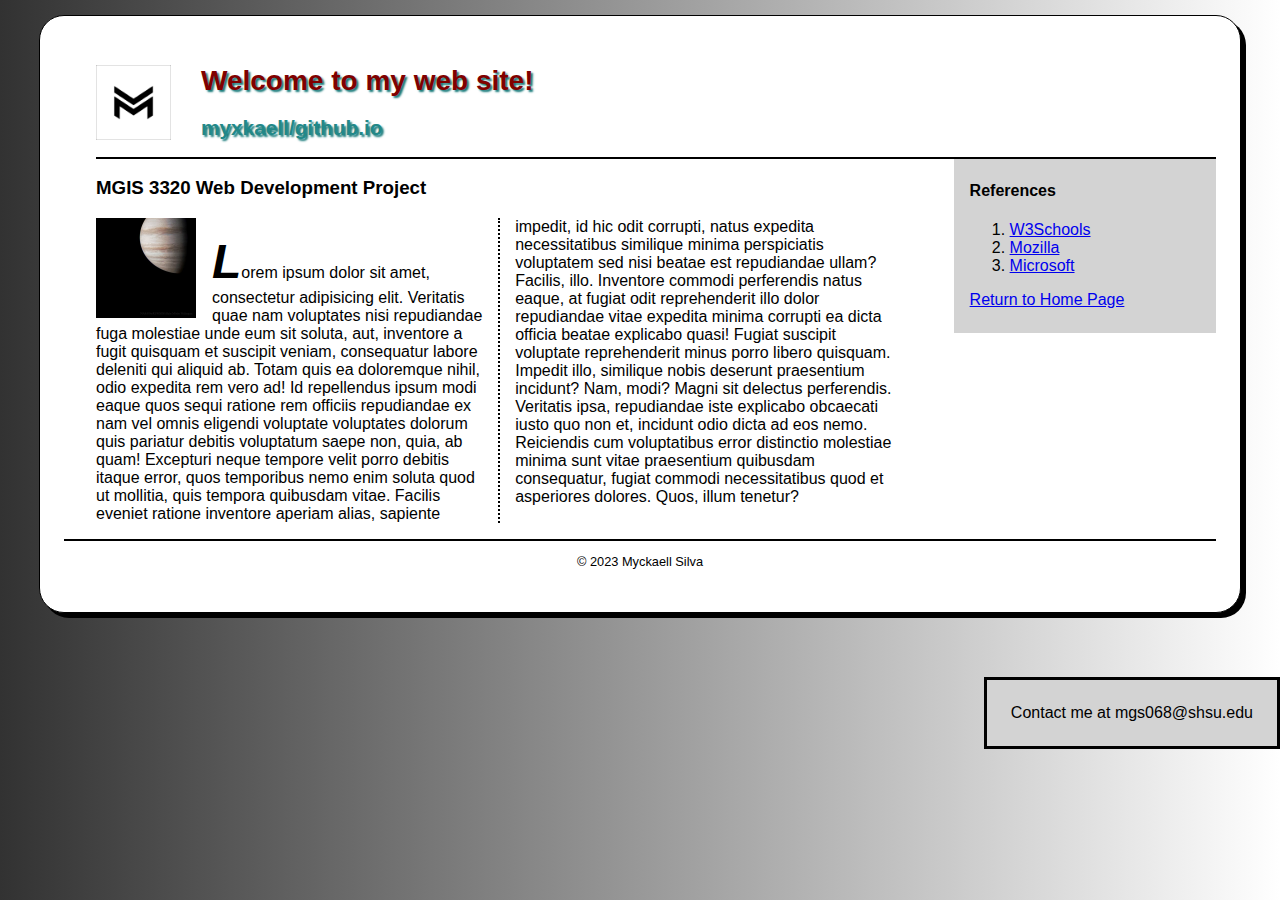
<file: project.html>
<!DOCTYPE html>
<html lang="en">
<head>
    <meta charset="UTF-8">
    <meta name="viewport" content="width=device-width, initial-scale=1.0">
    <meta name="description" content="">
    <meta name="keywords" content="">
    <title>Project | M Silva</title>
    <link rel="stylesheet" href="styles/project.css">
</head>
<body>
    <header> 
        <img src="images/mlogo.jpg" alt="M Logo" width="100">
        <h1 class="shadow">Welcome to my web site!</h1>
        <h2 class="shadow">myxkaell/github.io</h2>
    </header>
    <article>
        <h3>MGIS 3320 Web Development Project</h3>
        <img src="images/space.jpg" alt="Image of Jupiter and Io" title="Image of Jupiter and Io" width="100">
        <p>Lorem ipsum dolor sit amet, consectetur adipisicing elit. Veritatis quae nam voluptates nisi repudiandae fuga molestiae unde eum sit soluta, aut, inventore a fugit quisquam et suscipit veniam, consequatur labore deleniti qui aliquid ab. Totam quis ea doloremque nihil, odio expedita rem vero ad! Id repellendus ipsum modi eaque quos sequi ratione rem officiis repudiandae ex nam vel omnis eligendi voluptate voluptates dolorum quis pariatur debitis voluptatum saepe non, quia, ab quam! Excepturi neque tempore velit porro debitis itaque error, quos temporibus nemo enim soluta quod ut mollitia, quis tempora quibusdam vitae. Facilis eveniet ratione inventore aperiam alias, sapiente impedit, id hic odit corrupti, natus expedita necessitatibus similique minima perspiciatis voluptatem sed nisi beatae est repudiandae ullam? Facilis, illo. Inventore commodi perferendis natus eaque, at fugiat odit reprehenderit illo dolor repudiandae vitae expedita minima corrupti ea dicta officia beatae explicabo quasi! Fugiat suscipit voluptate reprehenderit minus porro libero quisquam. Impedit illo, similique nobis deserunt praesentium incidunt? Nam, modi? Magni sit delectus perferendis. Veritatis ipsa, repudiandae iste explicabo obcaecati iusto quo non et, incidunt odio dicta ad eos nemo. Reiciendis cum voluptatibus error distinctio molestiae minima sunt vitae praesentium quibusdam consequatur, fugiat commodi necessitatibus quod et asperiores dolores. Quos, illum tenetur?</p>
    </article>
    <aside>
        <h4>References</h4>
        <ol>
            <li><a href="https://www.w3schools.com">W3Schools</a></li>
            <li><a href="https://developer.mozilla.org">Mozilla</a></li>
            <li><a href="https://learn.microsoft.com/en-us/training/paths/web-development-101/">Microsoft</a></li>
        </ol>
        <a href="index.html">Return to Home Page</a>
    </aside>
    <footer>
        <p class="copyright">&copy; 2023 Myckaell Silva</p>
    </footer>
    <p class="fixed">Contact me at mgs068@shsu.edu</p>
</body>
</html>
</file>
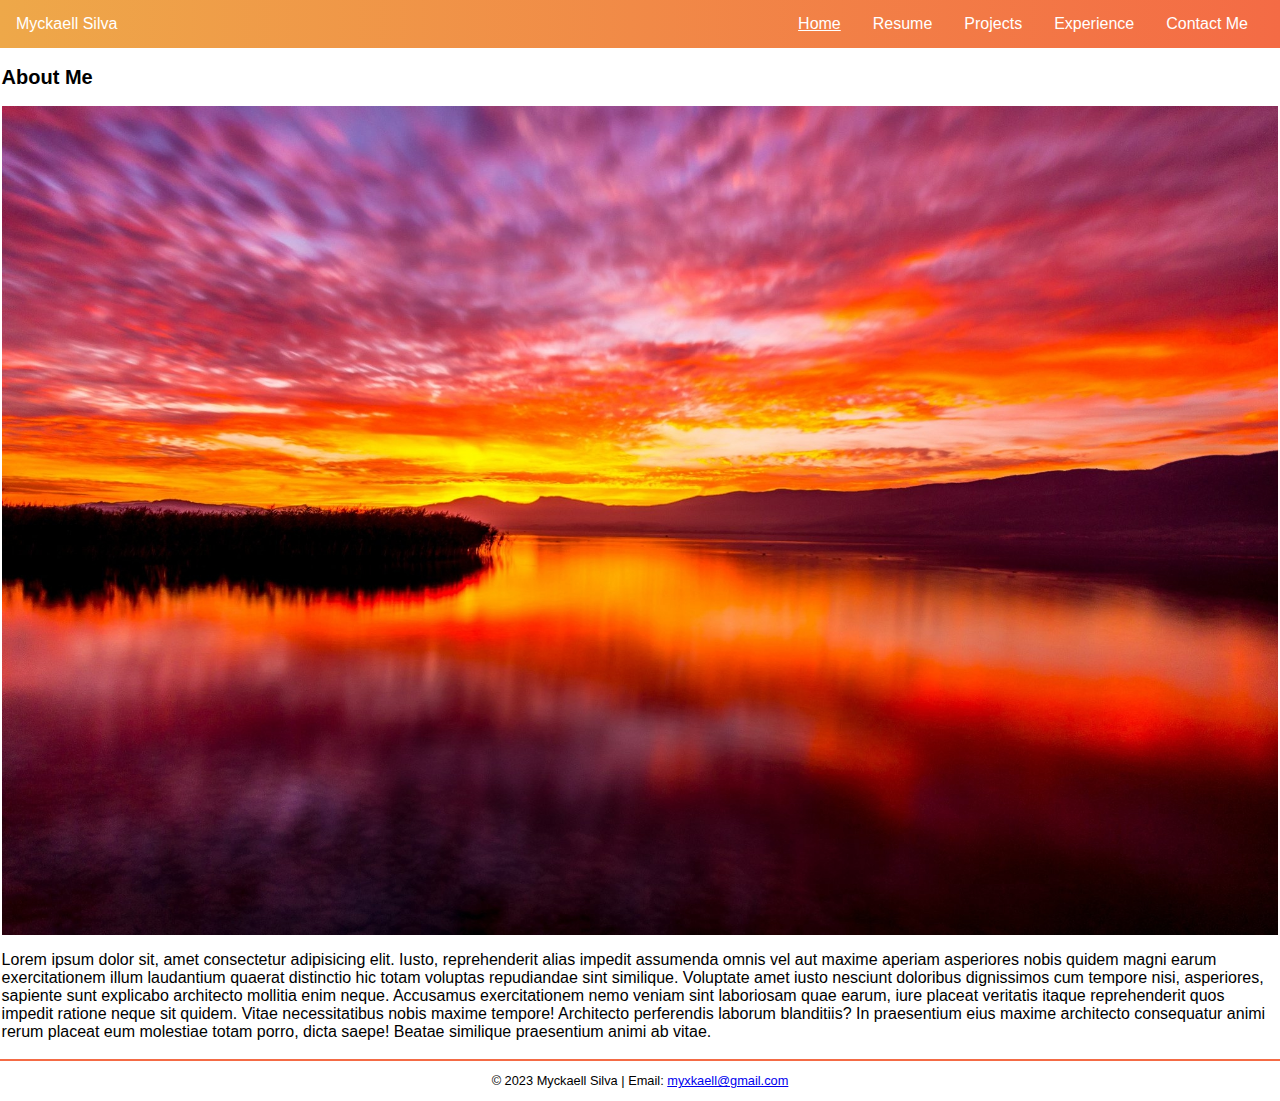
<file: rwd.html>
<!DOCTYPE html>
<html lang="en">
<head>
    <meta charset="UTF-8">
    <meta name="viewport" content="width=device-width, initial-scale=1.0">
    <title>Document</title>
    <link rel="stylesheet" href="styles/rwd.css">
</head>
<body>
    <section class="top-nav">
        <div>
            <p>Myckaell Silva</p>
        </div>
        <input id="menu-toggle" type="checkbox">
        <label class="menu-button-container" for="menu-toggle">
            <div class="menu-button"></div>
        </label>
        <ul class="menu">
            <li><a href="rwd.html" class="current">Home</a></li>
            <li><a href="files/resume.docx" target="_blank">Resume</a></li>
            <li><a href="project.html">Projects</a></li>
            <li><a href="#">Experience</a></li>
            <li><a href="mailto:mgs068@shsu.edu">Contact Me</a></li>
        </ul>
    </section>
    <article>
        <h2>About Me</h2>
        <a href="https://wallup.net/landscape-nature-beautiful-area-wild-sky-landscapes-132/"><img src="images/landscape.jpg" alt="Landscape Image"></a>
        <p>Lorem ipsum dolor sit, amet consectetur adipisicing elit. Iusto, reprehenderit alias impedit assumenda omnis vel aut maxime aperiam asperiores nobis quidem magni earum exercitationem illum laudantium quaerat distinctio hic totam voluptas repudiandae sint similique. Voluptate amet iusto nesciunt doloribus dignissimos cum tempore nisi, asperiores, sapiente sunt explicabo architecto mollitia enim neque. Accusamus exercitationem nemo veniam sint laboriosam quae earum, iure placeat veritatis itaque reprehenderit quos impedit ratione neque sit quidem. Vitae necessitatibus nobis maxime tempore! Architecto perferendis laborum blanditiis? In praesentium eius maxime architecto consequatur animi rerum placeat eum molestiae totam porro, dicta saepe! Beatae similique praesentium animi ab vitae.</p>
    </article>
    <footer>
        <p class="copyright">&copy; 2023 Myckaell Silva | Email: <a href="mailto:myxkaell@gmail.com">myxkaell@gmail.com</a>
    </footer>
</body>
</html>
</file>
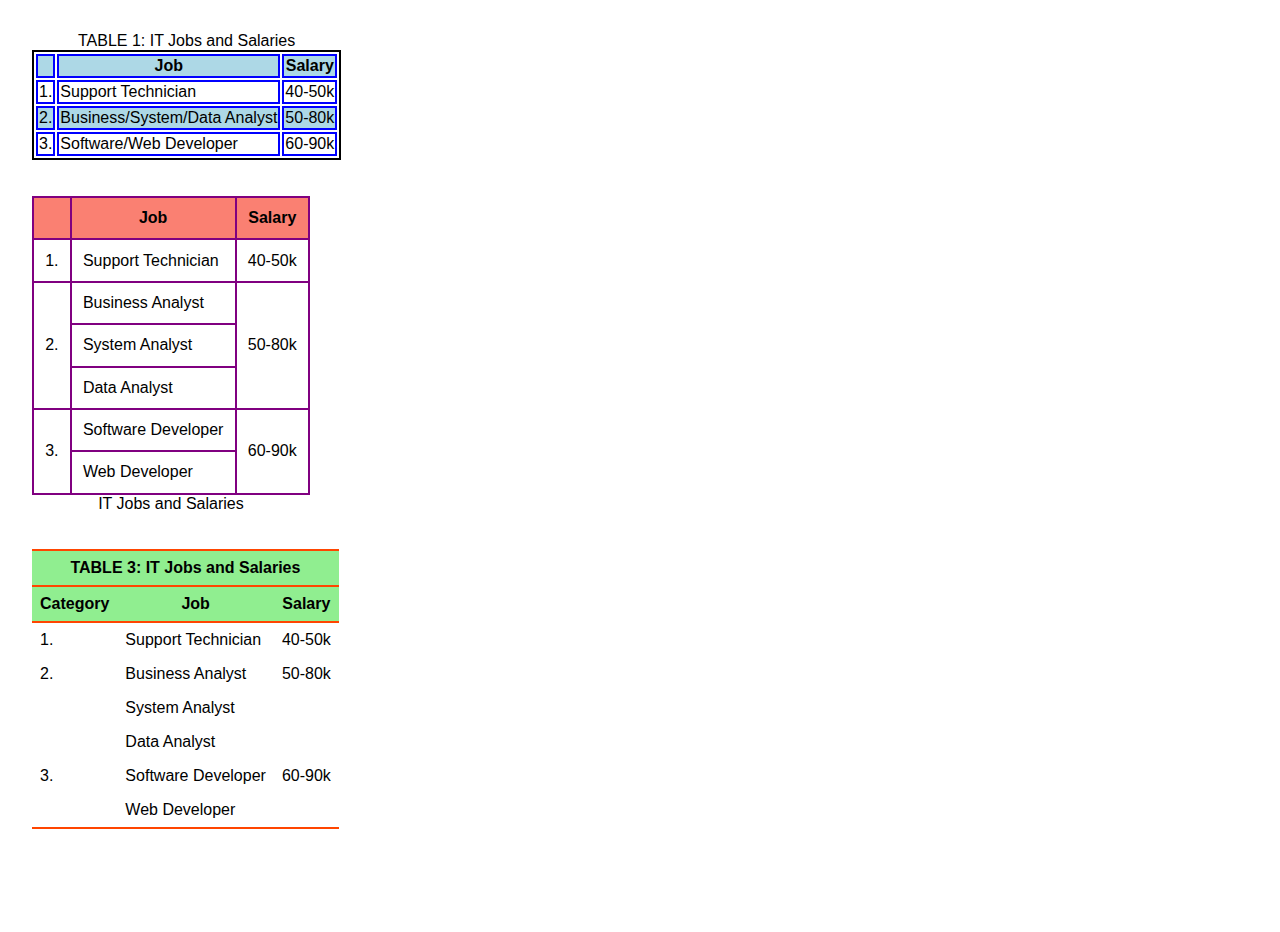
<file: table.html>
<!DOCTYPE html>
<html lang="en">
<head>
    <meta charset="UTF-8">
    <meta name="viewport" content="width=device-width, initial-scale=1.0">
    <title>Document</title>
    <link rel="stylesheet" href="styles/table.css">
</head>
<body>
    <table class="first">
        <caption>TABLE 1: IT Jobs and Salaries</caption>
        <tr>
            <th></th>
            <th>Job</th>
            <th>Salary</th>
        </tr>
        <tr>
            <td>1.</td>
            <td>Support Technician</td>
            <td>40-50k</td>
        </tr>
        <tr>
            <td>2.</td>
            <td>Business/System/Data Analyst</td>
            <td>50-80k</td>
        </tr>
        <tr>
            <td>3.</td>
            <td>Software/Web Developer</td>
            <td>60-90k</td>
        </tr>
    </table>
    <br><br>
    <table class="second">        
        <caption>IT Jobs and Salaries</caption>
        <tr>
            <th></th>
            <th>Job</th>
            <th>Salary</th>
        </tr>
        <tr>
            <td>1.</td>
            <td>Support Technician</td>
            <td>40-50k</td>
        </tr>
        <tr>
            <td rowspan="3">2.</td>
            <td>Business Analyst</td>            
            <td rowspan="3">50-80k</td>
        </tr>    
        <tr>
            <td>System Analyst</td>  
        </tr>  
        <tr>
            <td>Data Analyst</td>  
        </tr> 
        <tr>
            <td rowspan="2">3.</td>
            <td>Software Developer</td>
            <td rowspan="2">60-90k</td>
        </tr>        
        <tr>
            <td>Web Developer</td>  
        </tr> 
    </table>
    <br><br>
    <table class="third">
        <thead>
            <tr>
                <th colspan="3">TABLE 3: IT Jobs and Salaries</th>
            </tr>
            <tr>
                <th>Category</th>
                <th>Job</th>
                <th>Salary</th>
            </tr>
        </thead>
        <tbody>
            <tr>
                <td>1.</td>
                <td>Support Technician</td>
                <td>40-50k</td>
            </tr>
            <tr>
                <td>2.</td>
                <td>Business Analyst</td>
                <td>50-80k</td>
            </tr>
            <tr>
                <td></td>
                <td>System Analyst</td>
                <td></td>
            </tr>
            <tr>
                <td></td>
                <td>Data Analyst</td>
                <td></td>
            </tr>
            <tr>
                <td>3.</td>
                <td>Software Developer</td>
                <td>60-90k</td>
            </tr>
            <tr>
                <td></td>
                <td>Web Developer</td>
                <td></td>
        </tbody>
    </table>
</body>
</html>
</file>
<file: styles/main.css>
html{
    background-image: linear-gradient(to bottom,white 0%, rgb(50, 50, 50) 100%);
}

body{
    font-family:Arial, Helvetica, sans-serif;
    font-size:100%;
    margin:15px auto;
    padding:15px 1.5em;
    width:1000px;
    background-color:white;
    border:1px solid black;
    border-radius:25px;
    box-shadow:5px 5px 0 0

}
a:focus, a:hover{
    font-style:italic;
    color: orange;
}
header{
    margin-left:2em;
}
header h1{
    font-size:175%;
    color:maroon;
    text-indent:30px;
}
header h2{
    font-size:130%;
    color: #288;
    text-indent:30px;
}
header img{
    float:left;
}
.shadow{
    text-shadow:2px 2px 2px rgb(20,120,120);
}
main{
    clear:left;
}
main h3{
    margin:3em 2em 1.5em;
    border:2.5px double black;
    border-radius:20px;
    box-shadow:3px 3px 4px 4px black;
    padding: 1em;
    font-size:105%;
}
main nav{
    margin:1.5em 2em 1.5em;
    border:5px dashed black;
    border-radius:20px;
    box-shadow:3px 3px 4px 4px black;
    padding: 1em;
}
#list{
    line-height:1.5em;
}
div.contact{
    margin:1.5em 2em 0em;
    border:5px double black;
    border-radius:20px;
    box-shadow:3px 3px 4px 4px black;
    padding: 1em;
}
footer p.copyright{
    text-align:center;
    font-size:80%;
}
</file>
<file: styles/form.css>
fieldset {
    width: 40em;
    margin-top: 1em;
    margin-bottom: 1em;
    padding-top: .5em;
}
legend {
    color: #931420;
    font-weight: bold;
    font-size: 85%;
    margin-bottom: .5em;
}
label, input, select {
    font-size: 90%;
}
label {
    float: left;
    width: 9em;
    text-align: right;
}
input, select {
    margin-left: .5em;
    margin-bottom: .5em;
}
input:required {
    border: 3px solid red;
}
input:valid {
    border: 1px solid black;
}
input:invalid {
    box-shadow: none;
}
br {
    clear: both;
}
textarea {
    height: 5em;
    width: 35em;
}
.buttons input {
    width: 10em;
    margin: auto;
}
</file>
<file: styles/menu.css>
body{
    margin-left: 5em
}
#nav_menu ul{
    list-style-type: none;
    margin-bottom: 3em;
    position: relative;
    right: 2em;
}
#nav_menu li{
    display: inline;
    padding: 1em 3em;
    background-color: blue;
    border-right: 1px white;
}
#nav_menu li a{
    color: white;
    text-decoration: none;
    font-weight: bold;
}
#nav_menu li a:hover{
    color:yellow;
}
#nav_menu li a:focus{
    color:yellow;
}

article p{
    font-size: 1em;
    font-weight: 100;
}

aside ol{
    list-style-type: upper-roman;
}

aside ul{
    list-style-type: square;
}
</file>
<file: styles/news.css>
html{
    background-color:rgb(138, 183, 212);
}
body{
    width:95%;
    margin: 15px auto;
    padding:3em;
    background-color:white;
    border:1px solid black;
    border-radius:25px;
    box-shadow:5px 5px 0 0;
}
article{
    width:75%;
    margin-left: 2em;
    float:left;
    column-count: 3;
    column-gap: 1em;
    column-rule: dotted 2px blue;
}
h1{
    column-span: all;
    font-family:Arial, Helvetica, sans-serif;
    color: blue;
}
h2{
    font-family:Arial, Helvetica, sans-serif;
    color: blue;
}
img{
    float:left;
    margin-right: 1em;
}
.Text::first-letter{
    font-size: 1.5em;
    font-weight: bold;
    font-style: italic;
}
aside{
    clear: both;
    width:20%;
    position: fixed;
    right: 0%;
    bottom: 50%;
    padding:1.25em 4em 1.25em 1em;
    background-color: rgb(138, 183, 212);
    border:2px solid rgb(59, 64, 106);
}
aside ol{
    list-style-type: upper-roman;
}
aside ul{
    list-style-type: square;
}
#nav_menu ul{
    column-span: all;
    list-style-type: none;
    margin: 2em;
    position: relative;
    padding-bottom: 2em;
    border-bottom: 2px solid blue;
}
#nav_menu li{
    display: inline;
    padding: 1em 3em;
    background-color: blue;
    border-right: 1px white;
}
#nav_menu li a{
    color: white;
    text-decoration: none;
    font-weight: bold;
}
#nav_menu li a:hover{
    color:yellow;
}
#nav_menu li a:focus{
    color:yellow;
}
footer{
    clear: both;
    border-top: 2px solid blue;
    text-align: center;
}
</file>
<file: styles/project.css>
html{
    background-image: linear-gradient(to left,white 0%, rgb(50, 50, 50) 100%);
}

body{
    font-family:Arial, Helvetica, sans-serif;
    font-size:100%;
    margin:15px auto;
    padding:30px 1.5em;
    width:90%;
    background-color:white;
    border:1px solid black;
    border-radius:25px;
    box-shadow:5px 5px 0 0

}
a:focus, a:hover{
    font-style:bold;
    color: mediumslateblue;
    border: 3px mediumslateblue;
    border-style: dotted solid;
}
header{
    margin-left:2em;
    border-bottom: 2px solid black;
}
header h1{
    font-size:175%;
    color:maroon;
    text-indent:30px;
}
header h2{
    font-size:130%;
    color: #288;
    text-indent:30px;
}
header img{
    float:left;
    width: 75px;
    height: 75px;
}
.shadow{
    text-shadow:2px 2px 2px rgb(20,120,120);
}
article{
    clear:both;
    width:70%;
    float:left;
    column-count: 2;
    column-rule: 2px dotted black;
    column-gap: 2em;
    margin-left:2em;
    padding-bottom: 1em;
}
article h3{
    column-span: all;
}
article img{
    float: left;
    margin-right:1em;
}
article p::first-letter{
    font-style: italic;
    font-size: 3em;
    font-weight: bold;
}
aside{
    width:20%;
    float:right;
    background-color: lightgray;
    padding:0.1em 1em 1.5em;
}
footer{
    clear:both;
    border-top: 2px solid black;
}
footer p.copyright{
    text-align: center;
    font-size: 80%;
}
p.fixed{
    width:auto;
    position: fixed;
    bottom: 15%;
    right:0;
    border: 3px solid black;
    background-color:lightgray;
    padding:1.5em;
}
</file>
<file: styles/rwd.css>
html body{
    margin: 0;
    height: 100%;
    font-size: 100%;
}
*{
    font-family: Verdana, Arial, Helvetica, sans-serif;
    box-sizing: border-box;
}
/*---------------------------------------------------------------*/
.top-nav {
    display: flex;
    flex-direction: row;
    align-items: center;
    justify-content: space-between;
    background-color: #00BAF0;
    background: linear-gradient(to left, #f46b45, #eea849);
    /* W3C, IE 10+/ Edge, Firefox 16+, Chrome 26+, Opera 12+, Safari 7+ */
    color: #FFF;
    height: 3em;
    padding: 1em;
 }
    
.menu {
    display: flex;
    flex-direction: row;
    list-style-type: none;
    margin: 0;
    padding: 0;
}
.menu > li {
    margin: 0 1rem;
    overflow: hidden;
    }
    
    .menu-button-container {
    display: none;
    height: 100%;
    width: 30px;
    cursor: pointer;
    flex-direction: column;
    justify-content: center;
    align-items: center;
    }
    
    #menu-toggle {
    display: none;
    }
    
    .menu-button,
    .menu-button::before,
    .menu-button::after {
    display: block;
    background-color: #fff;
    position: absolute;
    height: 4px;
    width: 30px;
    transition: transform 400ms cubic-bezier(0.23, 1, 0.32, 1);
    border-radius: 2px;
    }
    
    .menu-button::before {
    content: '';
    margin-top: -8px;
    }
    
    .menu-button::after {
    content: '';
    margin-top: 8px;
    }
    
    #menu-toggle:checked + .menu-button-container .menu-button::before {
    margin-top: 0px;
    transform: rotate(405deg);
    }
    
    #menu-toggle:checked + .menu-button-container .menu-button {
    background: rgba(255, 255, 255, 0);
    }
    
    #menu-toggle:checked + .menu-button-container .menu-button::after {
    margin-top: 0px;
    transform: rotate(-405deg);
    }
/*----end of menu*/
section a{
    text-decoration: none;
    color: white;
}
.menu a:hover, a.current{
    text-decoration: underline;
}
article{
    padding: 0.1em;
}
article h2{
    font-size: 1.25em;
}
article p{
    font-size: 1em;
}
article img{
    margin:auto;
    display: block;
    width:100%;
    max-width: 1280px;
}
footer{
    border-top: 2px solid #f46b45;
    text-align: center;
    font-size: .8em;
}
/*---------------------------------------------------------------*/
@media all and (max-width:700px){
.menu-button-container {
    display: flex;
}
.menu {
    position: absolute;
    top: 0;
    margin-top: 50px;
    left: 0;
    flex-direction: column;
    width: 100%;
    justify-content: center;
    align-items: center;
}
#menu-toggle ~ .menu li {
    height: 0;
    margin: 0;
    padding: 0;
    border: 0;
    transition: height 400ms cubic-bezier(0.23, 1, 0.32, 1);
}
#menu-toggle:checked ~ .menu li {
    border: 1px solid #333;
    height: 2.5em;
    padding: 0.5em;
    transition: height 400ms cubic-bezier(0.23, 1, 0.32, 1);
}
.menu > li {
    display: flex;
    justify-content: center;
    margin: 0;
    padding: 0.5em 0;
    width: 100%;
    color: white;
    background-color: #222;
}
.menu > li:not(:last-child) {
    border-bottom: 1px solid #444;
}
}
</file>
<file: styles/table.css>
html, body{
    margin: 1em;
    height: 100%;
    font-size: 100%;
}
*{
    font-family: Verdana, Arial, Helvetica, sans-serif;
}
/*--------------------------------------------*/
table.first{
    border-collapse: separate;
    border: 2px solid black;
}
table.first th, table.first td{
    border: 2px solid blue;
}
table.first tr:nth-child(odd){
    background-color:lightblue
}
/*--------------------------------------------*/
table.second{    
    border-collapse: collapse; 
    border: 2px solid purple;   
    caption-side: bottom;
}
table.second th{
    background-color: salmon;
}
table.second th, table.second td{
    padding: 0.7em;  
    vertical-align: middle;
    border: 2px solid purple;
}
table.second thead tr:first-child{     
    border-bottom: 2px solid purple;
}
/*--------------------------------------------*/
table.third{
    border-collapse: collapse;
    border: none;
}
table.third thead tr{
    background-color: lightgreen;
    border-top: 2px solid orangered;
}
table.third tbody{
    border-bottom: 2px solid orangered;
    border-top: 2px solid orangered;
}
table.third tbody tr:first-child{
    text-align: left;
}
table.third tbody tr td, table.third thead tr th{
    padding: .5em;
    vertical-align: center;
}
@media only screen and (max-width: 425px) {
    th, td {
        display: block;
    }
    thead, td.number {
        display: none;
        padding: 0;
    }    
}
</file>
